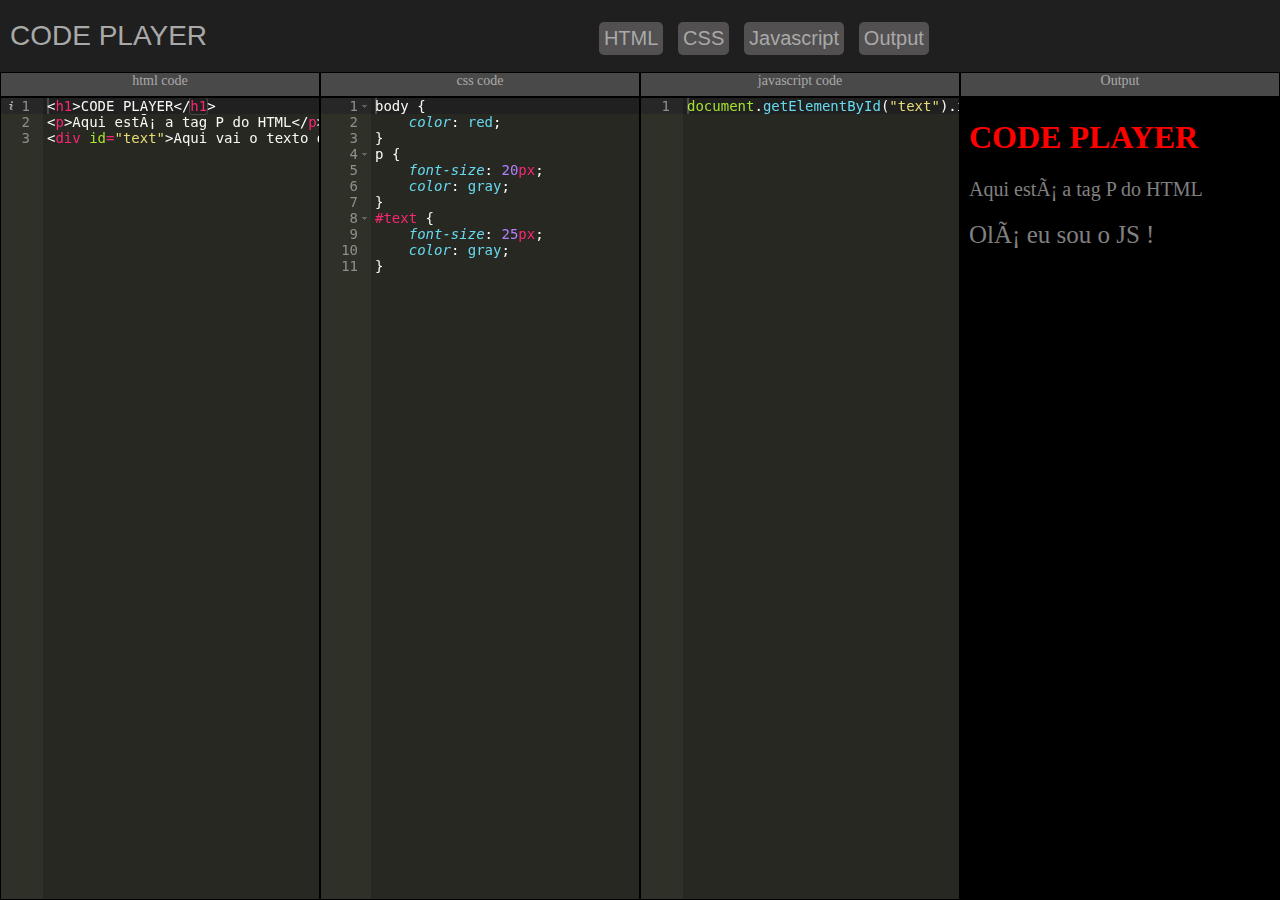
<file: index.html>
<!DOCTYPE html>
<html lang="pt-br">
<head>
<title>CodePlayer</title>
<link rel="stylesheet" href="codePlayer.css">
</head>
<body>
<div id="tela">
    <div id="cabeca">
        <div id="logo">CODE PLAYER</div>
        <div id="cabeca-botoes">
            <div class="botoes">HTML</div>
            <div class="botoes">CSS</div>
            <div class="botoes">Javascript</div>
            <div class="botoes">Output</div>
        </div>
    </div>
    <div id="player">
        <div id="nomesPastas">
            <div id="nomePastaHTML" class="nomePasta">html code</div>
            <div id="nomePastaCSS"  class="nomePasta">css code</div>
            <div id="nomePastaJS"  class="nomePasta">javascript code</div>
            <div id="nomePastaOutput"  class="nomePasta">Output</div>
        </div>
        <div id="editores">
            <div id="editorHTML">&lt;h1&gt;CODE PLAYER&lt;/h1&gt;
&lt;p&gt;Aqui está a tag P do HTML&lt;/p&gt;
&lt;div id="text"&gt;Aqui vai o texto do JS&lt;/div&gt;</div>
            <div id="editorCSS">body {
    color: red;
}
p {
    font-size: 20px;
    color: gray;
}
#text {
    font-size: 25px;
    color: gray;
}</div>
            <div id="editorJS">document.getElementById("text").innerHTML = "Olá eu sou o JS !";</div>
            <div id="output">
                <iframe id="iframe" style="border: 0px; width: 100%; height: 100%; background-color: rgb(0, 0, 0);"></iframe>
            </div>
        </div>
    </div>
</div>
    
<script src="ace-builds-1.5.0/src-noconflict/ace.js" type="text/javascript" charset="utf-8"></script>
<script src="codePlayer.js"></script>
<script src="InteracaoCodePlayer.js"></script>
</body>
</html>
</file>
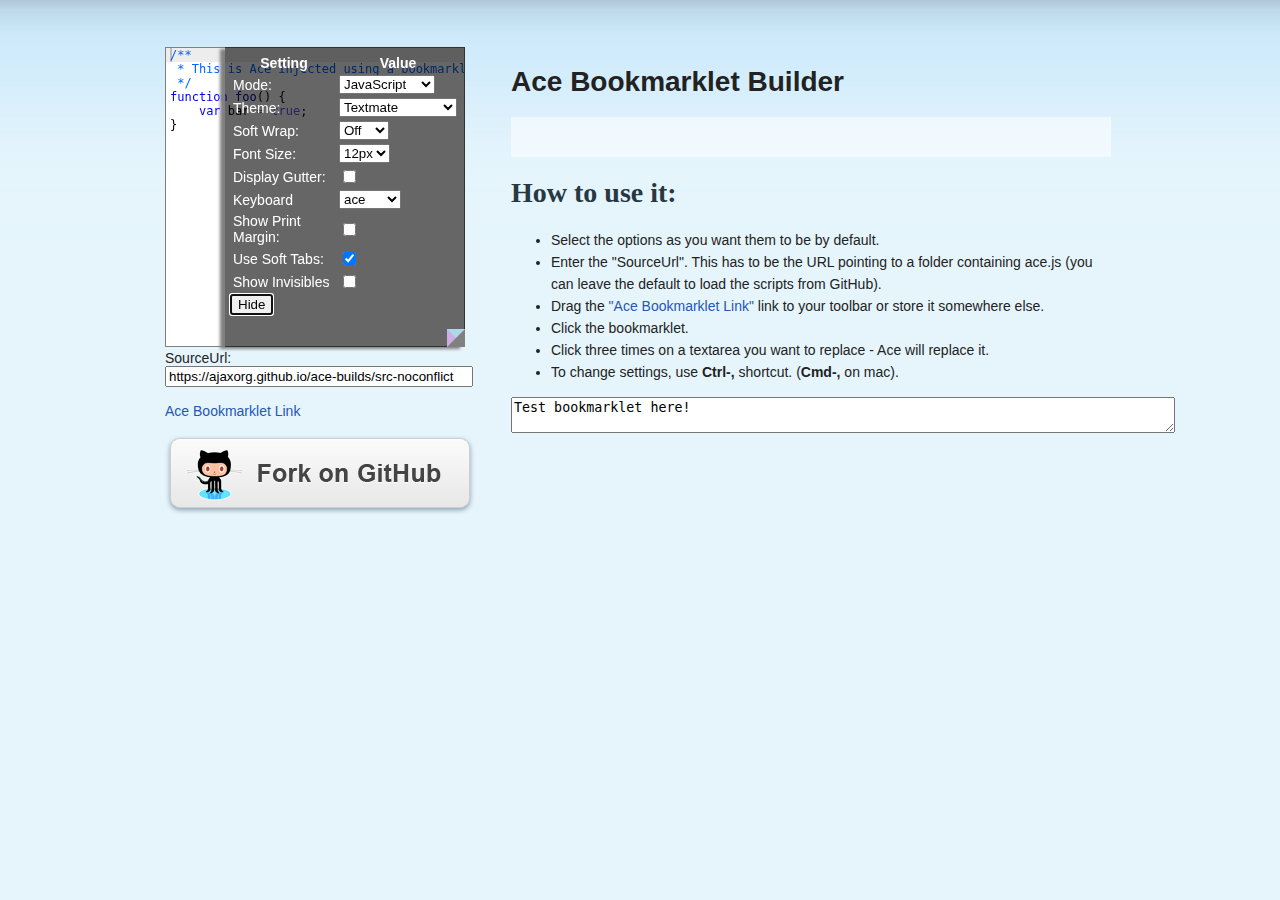
<file: ace-builds-1.5.0/demo/bookmarklet/index.html>
<!DOCTYPE html>
<html lang="en">
<head>
  <meta charset="UTF-8">
  <meta http-equiv="X-UA-Compatible" content="IE=edge,chrome=1">
  <link href="style.css" rel="stylesheet" type="text/css">
  <title>Ace Bookmarklet Builder</title>
</head>
<body>

<div id="wrapper">

<div class="content" style="width: 950px">
    <div class="column1" style="margin-top: 47px">
        <textarea id="textarea" style="width:300px; height:300px">
/**
 * This is Ace injected using a bookmarklet.
 */
function foo() {
    var bar = true;
}</textarea><br>
        SourceUrl: <br>
        <input id="srcURL" style="width:300px" value="https://ajaxorg.github.io/ace-builds/src-noconflict"></input><br>
        <br>
        <a href="#" onmouseover="buildBookmarklet()" onmousedown="buildBookmarklet()" class="bookmarkletLink">Ace Bookmarklet Link</a>
        <br>
        <br>
        <a href="https://github.com/ajaxorg/ace/">
            <div class="fork_on_github"></div>
        </a>
    </div>
    <div class="column2">
        <h1>Ace Bookmarklet Builder</h1>

        <p id="first">
        </p>

        <h2>How to use it:</h2>
        <ul>
            <li>Select the options as you want them to be by default.</li>
            <li>Enter the "SourceUrl". This has to be the URL pointing to a folder containing ace.js (you can leave the default to load the scripts from GitHub).</li>
            <li>Drag the <a href="#" onmouseover="buildBookmarklet()" onmousedown="buildBookmarklet()" class="bookmarkletLink">"Ace Bookmarklet Link"</a> link to your toolbar or store it somewhere else.</li>
            <li>Click the bookmarklet.</li>
            <li>Click three times on a textarea you want to replace - Ace will replace it.</li>
            <li>To change settings, use <strong>Ctrl-,</strong> shortcut. (<strong>Cmd-,</strong> on mac).</li>
        </ul>
        <textarea cols="80">Test bookmarklet here!</textarea>
    </div>
</div>
</div>

<script>

function inject(options, callback) {
    var load = function(path, callback) {
        var head = document.getElementsByTagName('head')[0];
        var s = document.createElement('script');

        s.src = options.baseUrl + "/" + path;
        head.appendChild(s);

        s.onload = s.onreadystatechange = function(_, isAbort) {
            if (isAbort || !s.readyState || s.readyState == "loaded" || s.readyState == "complete") {
                s = s.onload = s.onreadystatechange = null;
                if (!isAbort)
                    callback();
            }
        };
    };
    var pending = [];
    var transform = function(el) { pending.push(el) };
    load("ace.js", function() {
        ace.config.loadModule("ace/ext/textarea", function(m) {
            transform = function(el) { 
                if (!el.ace)
                    el.ace = m.transformTextarea(el, options.ace);
            };
            pending = pending.forEach(transform);
            callback && setTimeout(callback);
        });
    });
    if (options.target)
        return transform(options.target);
    window.addEventListener("click", function(e) {
        if (e.detail == 3 && e.target.localName == "textarea")
            transform(e.target);
    });
}

// Call the inject function to load the ace files.
var textAce;
inject({
    baseUrl: "../../src-noconflict",
    target: document.querySelector("textarea")
}, function () {
    // Transform the textarea on the page into an ace editor.
    textAce = document.querySelector("textarea").ace;
    textAce.setDisplaySettings(true);
    buildBookmarklet();
});


function buildBookmarklet() {
    var injectSrc = inject.toString().split("\n").join("");
    injectSrc = injectSrc.replace(/\s+/g, " ");
    Function("", injectSrc); // check if injectSrc is still valid js
    
    var options = textAce.getOptions();
    options.baseUrl = document.getElementById("srcURL").value;

    var els = document.querySelectorAll(".bookmarkletLink");
    for (var i = 0; i < els.length; i++)
        els[i].href = "javascript:(" + injectSrc + ")(" + JSON.stringify(options) + ")";
}


</script>

</body>
</html>
</file>
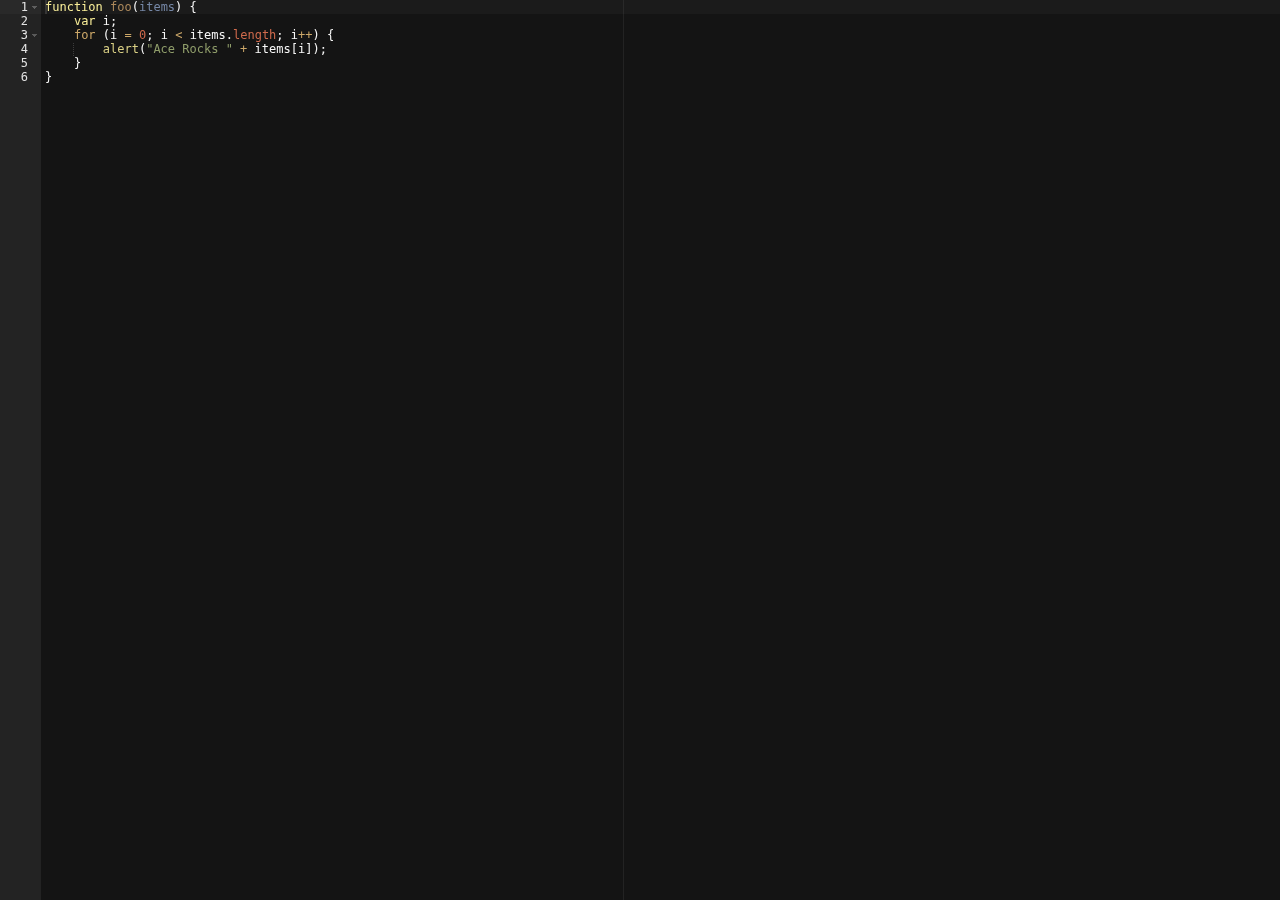
<file: ace-builds-1.5.0/editor.html>
<!DOCTYPE html>
<html lang="en">
<head>
  <meta charset="UTF-8">
  <meta http-equiv="X-UA-Compatible" content="IE=edge,chrome=1">
  <title>Editor</title>
  <style type="text/css" media="screen">
    body {
        overflow: hidden;
    }

    #editor {
        margin: 0;
        position: absolute;
        top: 0;
        bottom: 0;
        left: 0;
        right: 0;
    }
  </style>
</head>
<body>

<pre id="editor">function foo(items) {
    var i;
    for (i = 0; i &lt; items.length; i++) {
        alert("Ace Rocks " + items[i]);
    }
}</pre>

<script src="src-noconflict/ace.js" type="text/javascript" charset="utf-8"></script>
<script>
    var editor = ace.edit("editor");
    editor.setTheme("ace/theme/twilight");
    editor.session.setMode("ace/mode/javascript");
</script>

</body>
</html>
</file>
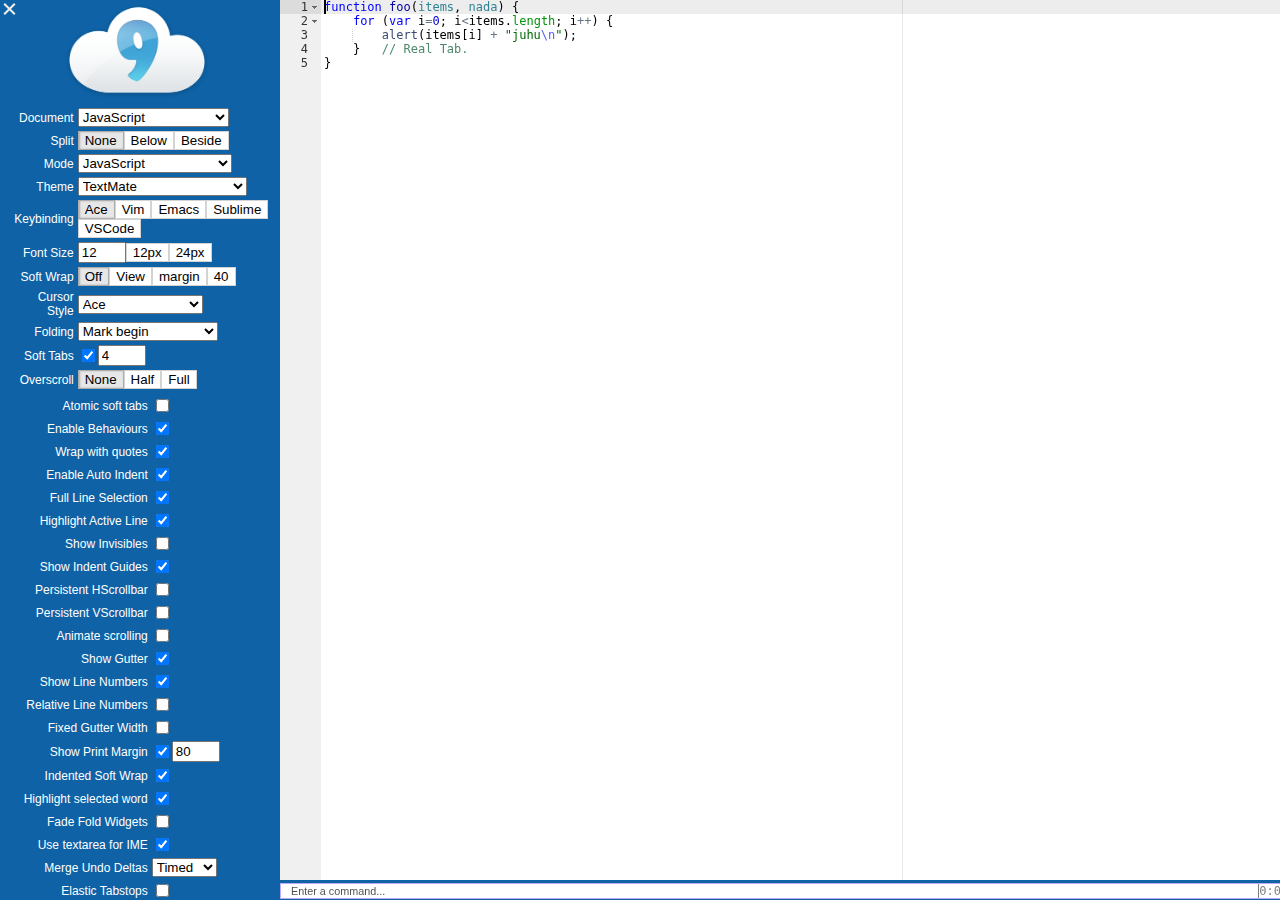
<file: ace-builds-1.5.0/kitchen-sink.html>
<!DOCTYPE html>

<html lang="en">
<head>
    <meta http-equiv="Content-Type" content="text/html; charset=utf-8">
    <meta name="viewport" content="width=device-width,height=device-height" />
    <title>Ace Kitchen Sink</title>
    <meta name="author" content="Fabian Jakobs">
    <!--
    Ace
      version 1.5.0
      commit  
    -->

    <link rel="stylesheet" href="demo/kitchen-sink/styles.css" type="text/css" media="screen" charset="utf-8">
    
    <script async="true" src="https://use.edgefonts.net/source-code-pro.js"></script>
    

    <link href="./doc/site/images/favicon.ico" rel="icon" type="image/x-icon">
</head>
<body>
<div id="sidePanel" style="position:absolute;height:100%;">
  <div class="toggleButton" id="optionToggle" role="button" aria-label="Hide Options" tabindex="0">
    <div></div><div></div><div></div>
  </div>
  <a href="https://c9.io">
    <img id="c9-logo" alt="Cloud9 IDE | Your code anywhere, anytime" src="demo/kitchen-sink/logo.png" style="width: 172px;margin: -9px 30px -12px 51px;">
  </a>
  <div style="position: absolute; overflow: hidden; top:100px; bottom:0">
  <div id="optionsPanel" style="width: 120%; height:100%; overflow-y: scroll">

  
  <a href="https://ace.c9.io">
    <img id="ace-logo" alt="Ace Website" src="demo/kitchen-sink/ace-logo.png" style="width: 134px;margin: 46px 0px 4px 66px;">
  </a>

  </div>
  </div>
</div>
  <div id="editor-container"></div>




  <script src="src/ace.js" data-ace-base="src" type="text/javascript" charset="utf-8"></script>
  <script src="src/keybinding-vim.js"></script>
  <script src="src/keybinding-emacs.js"></script>
  <script src="demo/kitchen-sink/demo.js"></script>
  <script type="text/javascript" charset="utf-8">
    require("kitchen-sink/demo");
  </script>
    

</body>
</html>
</file>
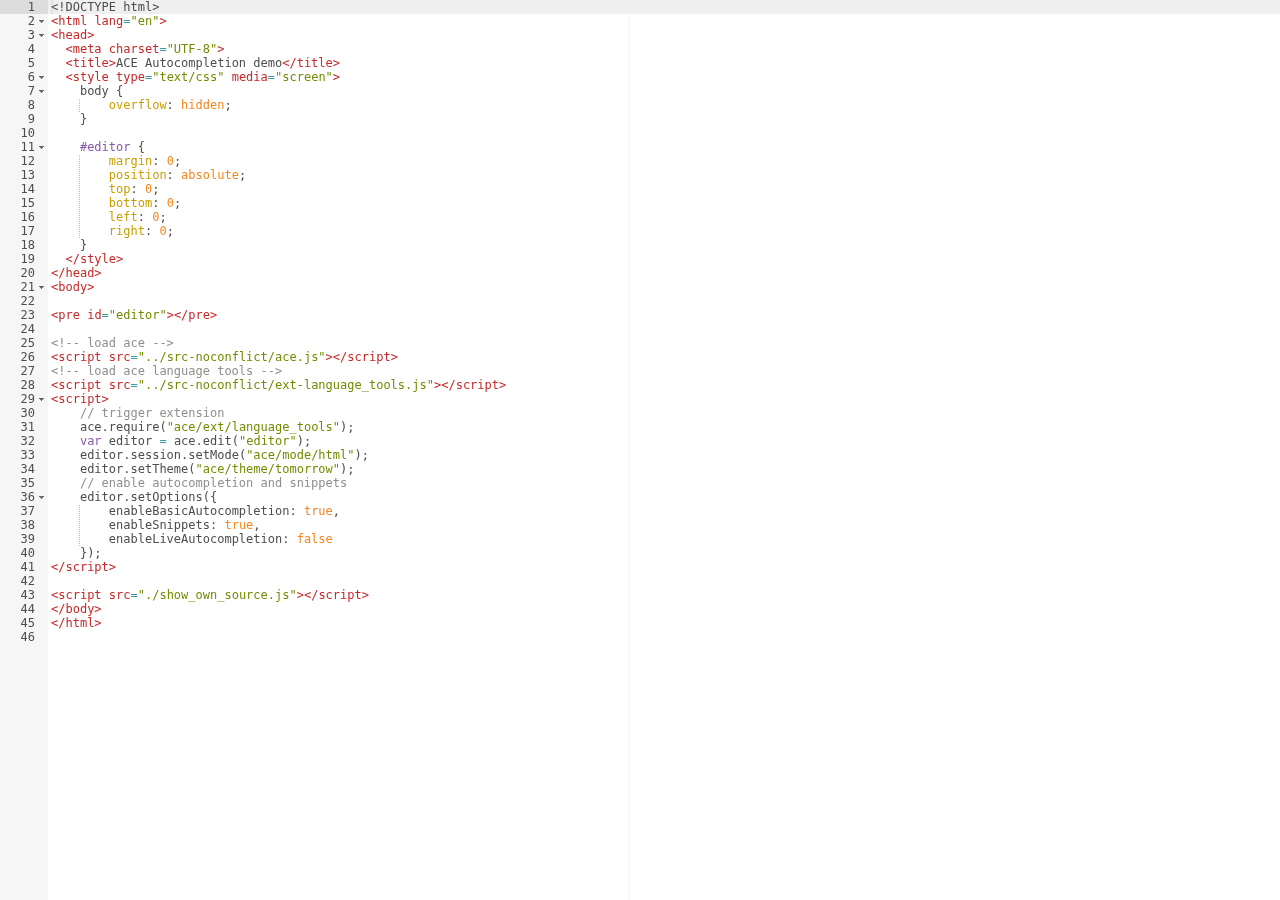
<file: ace-builds-1.5.0/demo/autocompletion.html>
<!DOCTYPE html>
<html lang="en">
<head>
  <meta charset="UTF-8">
  <title>ACE Autocompletion demo</title>
  <style type="text/css" media="screen">
    body {
        overflow: hidden;
    }
    
    #editor { 
        margin: 0;
        position: absolute;
        top: 0;
        bottom: 0;
        left: 0;
        right: 0;
    }
  </style>
</head>
<body>

<pre id="editor"></pre>

<!-- load ace -->
<script src="../src-noconflict/ace.js"></script>
<!-- load ace language tools -->
<script src="../src-noconflict/ext-language_tools.js"></script>
<script>
    // trigger extension
    ace.require("ace/ext/language_tools");
    var editor = ace.edit("editor");
    editor.session.setMode("ace/mode/html");
    editor.setTheme("ace/theme/tomorrow");
    // enable autocompletion and snippets
    editor.setOptions({
        enableBasicAutocompletion: true,
        enableSnippets: true,
        enableLiveAutocompletion: false
    });
</script>

<script src="./show_own_source.js"></script>
</body>
</html>
</file>
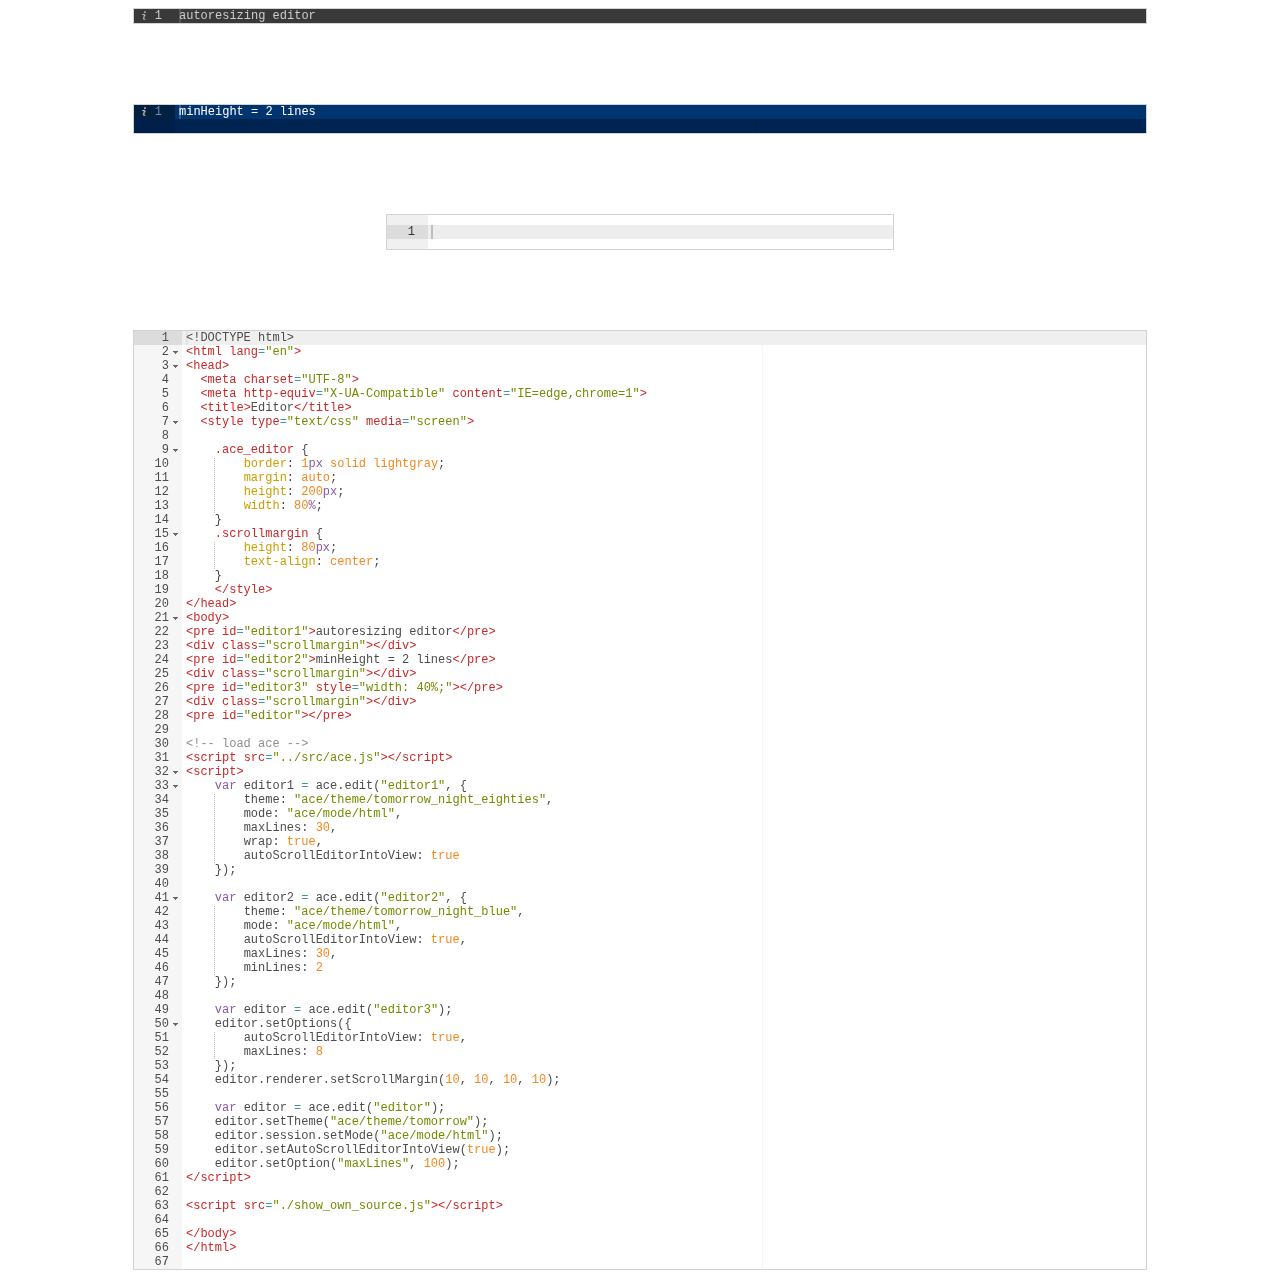
<file: ace-builds-1.5.0/demo/autoresize.html>
<!DOCTYPE html>
<html lang="en">
<head>
  <meta charset="UTF-8">
  <meta http-equiv="X-UA-Compatible" content="IE=edge,chrome=1">
  <title>Editor</title>
  <style type="text/css" media="screen">

	.ace_editor {
		border: 1px solid lightgray;
		margin: auto;
		height: 200px;
		width: 80%;
	}
	.scrollmargin {
		height: 80px;
        text-align: center;
	}
    </style>
</head>
<body>
<pre id="editor1">autoresizing editor</pre>
<div class="scrollmargin"></div>
<pre id="editor2">minHeight = 2 lines</pre>
<div class="scrollmargin"></div>
<pre id="editor3" style="width: 40%;"></pre>
<div class="scrollmargin"></div>
<pre id="editor"></pre>

<!-- load ace -->
<script src="../src/ace.js"></script>
<script>
    var editor1 = ace.edit("editor1", {
        theme: "ace/theme/tomorrow_night_eighties",
        mode: "ace/mode/html",
        maxLines: 30,
        wrap: true,
        autoScrollEditorIntoView: true
    });

    var editor2 = ace.edit("editor2", {
        theme: "ace/theme/tomorrow_night_blue",
        mode: "ace/mode/html",
        autoScrollEditorIntoView: true,
        maxLines: 30,
        minLines: 2
    });

    var editor = ace.edit("editor3");
    editor.setOptions({
        autoScrollEditorIntoView: true,
        maxLines: 8
    });
    editor.renderer.setScrollMargin(10, 10, 10, 10);
    
    var editor = ace.edit("editor");
    editor.setTheme("ace/theme/tomorrow");
    editor.session.setMode("ace/mode/html");
    editor.setAutoScrollEditorIntoView(true);
    editor.setOption("maxLines", 100);
</script>

<script src="./show_own_source.js"></script>

</body>
</html>
</file>
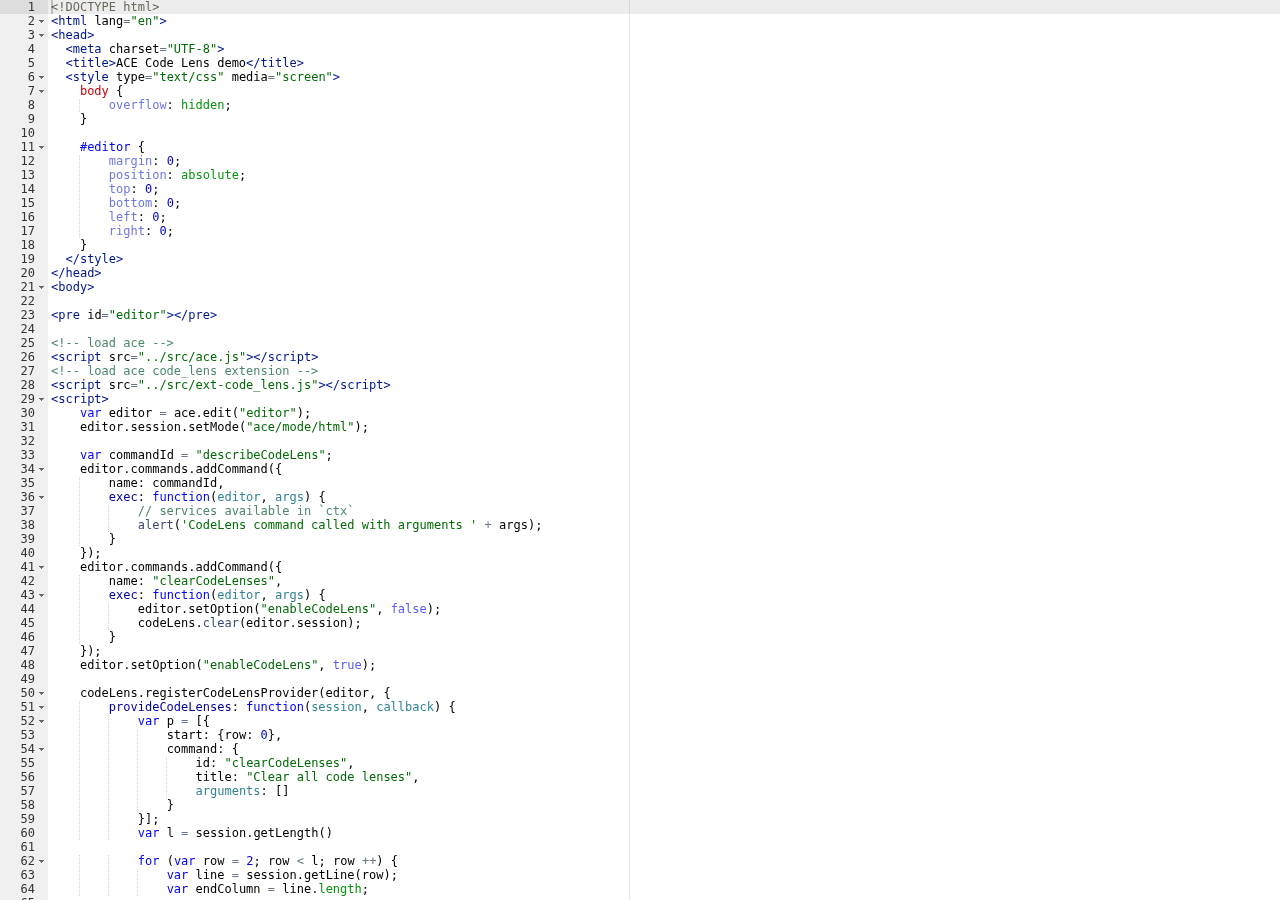
<file: ace-builds-1.5.0/demo/code_lens.html>
<!DOCTYPE html>
<html lang="en">
<head>
  <meta charset="UTF-8">
  <title>ACE Code Lens demo</title>
  <style type="text/css" media="screen">
    body {
        overflow: hidden;
    }

    #editor {
        margin: 0;
        position: absolute;
        top: 0;
        bottom: 0;
        left: 0;
        right: 0;
    }
  </style>
</head>
<body>

<pre id="editor"></pre>

<!-- load ace -->
<script src="../src/ace.js"></script>
<!-- load ace code_lens extension -->
<script src="../src/ext-code_lens.js"></script>
<script>
    var editor = ace.edit("editor");
    editor.session.setMode("ace/mode/html");

    var commandId = "describeCodeLens";
    editor.commands.addCommand({
        name: commandId,
        exec: function(editor, args) {
            // services available in `ctx`
            alert('CodeLens command called with arguments ' + args);
        }
    });
    editor.commands.addCommand({
        name: "clearCodeLenses",
        exec: function(editor, args) {
            editor.setOption("enableCodeLens", false);
            codeLens.clear(editor.session);
        }
    });
    editor.setOption("enableCodeLens", true);

    codeLens.registerCodeLensProvider(editor, {
        provideCodeLenses: function(session, callback) {
            var p = [{
                start: {row: 0},
                command: {
                    id: "clearCodeLenses",
                    title: "Clear all code lenses",
                    arguments: []
                }
            }];
            var l = session.getLength()

            for (var row = 2; row < l; row ++) {
                var line = session.getLine(row);
                var endColumn = line.length;

                var m = /[{>]\s*$/.exec(line);
                if (!m) continue;

                p.push({
                    start: {
                        row: row,
                        column: m.index,
                    },
                    command: {
                        id: commandId,
                        title: "Line " + (row + 1),
                        arguments: ["line", row]
                    }
                });

                if (m.index < 10) continue;
                p.push({
                    start: {
                        row: row,
                        column: m.index,
                    },
                    end: {
                        row: row,
                        column: m.index + 1,
                    },
                    command: {
                        id: commandId,
                        title: "column " + endColumn,
                        arguments: ["column", endColumn]
                    }
                });

                if (m.index < 30) continue;
                p.push({
                    start: {
                        row: row,
                        column: m.index,
                    },
                    command: {
                        id: commandId,
                        title: "Third Link",
                        arguments: ["3", row]
                    }
                });

            }
            callback(p);
        }
    });

    window.editor = editor;
    window.codeLens = codeLens;
</script>

<script src="./show_own_source.js"></script>
</body>
</html>
</file>
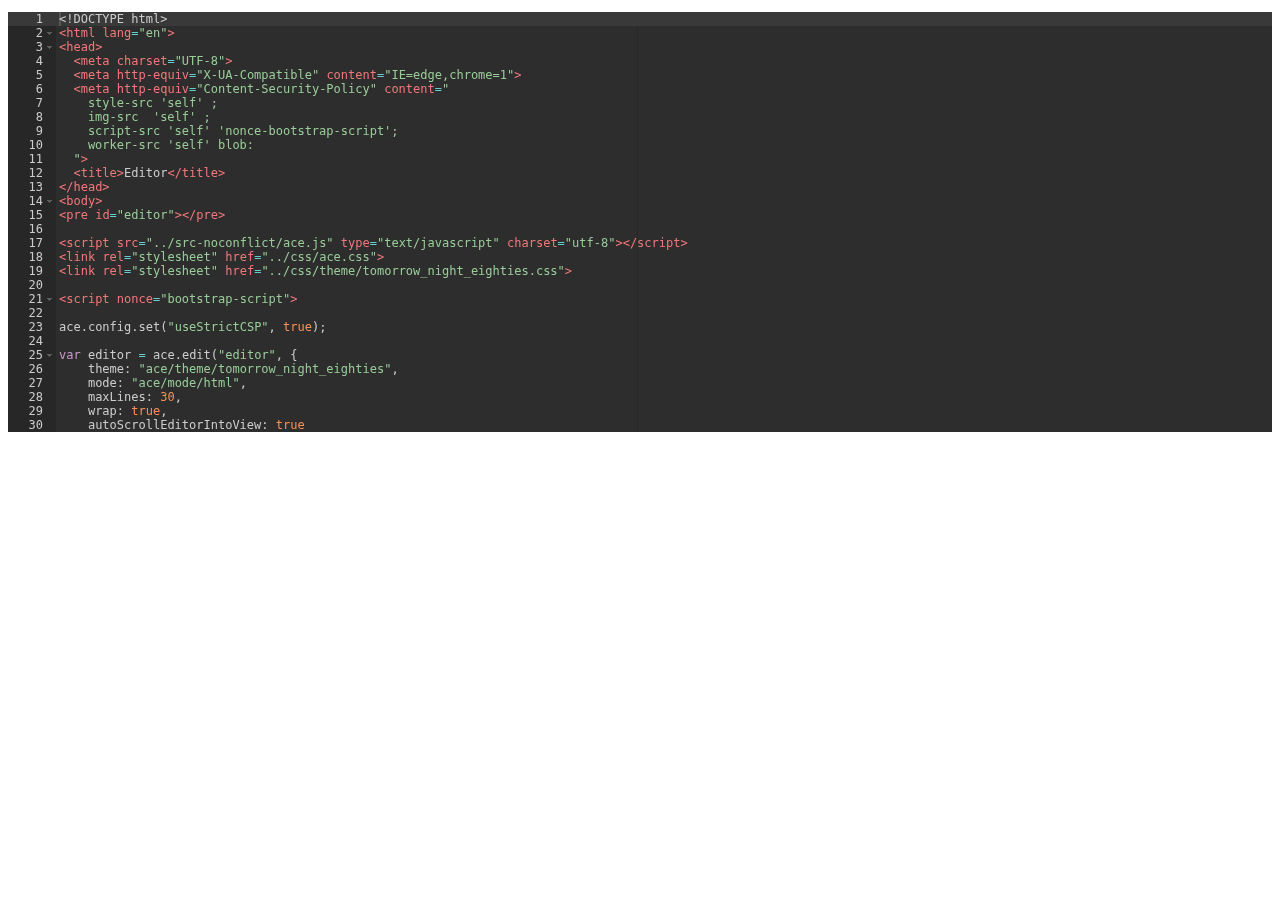
<file: ace-builds-1.5.0/demo/csp.html>
<!DOCTYPE html>
<html lang="en">
<head>
  <meta charset="UTF-8">
  <meta http-equiv="X-UA-Compatible" content="IE=edge,chrome=1">
  <meta http-equiv="Content-Security-Policy" content="
    style-src 'self' ;
    img-src  'self' ;
    script-src 'self' 'nonce-bootstrap-script';
    worker-src 'self' blob:
  ">
  <title>Editor</title>
</head>
<body>
<pre id="editor"></pre>

<script src="../src-noconflict/ace.js" type="text/javascript" charset="utf-8"></script>
<link rel="stylesheet" href="../css/ace.css">
<link rel="stylesheet" href="../css/theme/tomorrow_night_eighties.css">

<script nonce="bootstrap-script">

ace.config.set("useStrictCSP", true);

var editor = ace.edit("editor", {
    theme: "ace/theme/tomorrow_night_eighties",
    mode: "ace/mode/html",
    maxLines: 30,
    wrap: true,
    autoScrollEditorIntoView: true
});

</script>

<script src="./show_own_source.js"></script>

</body>
</html>
</file>
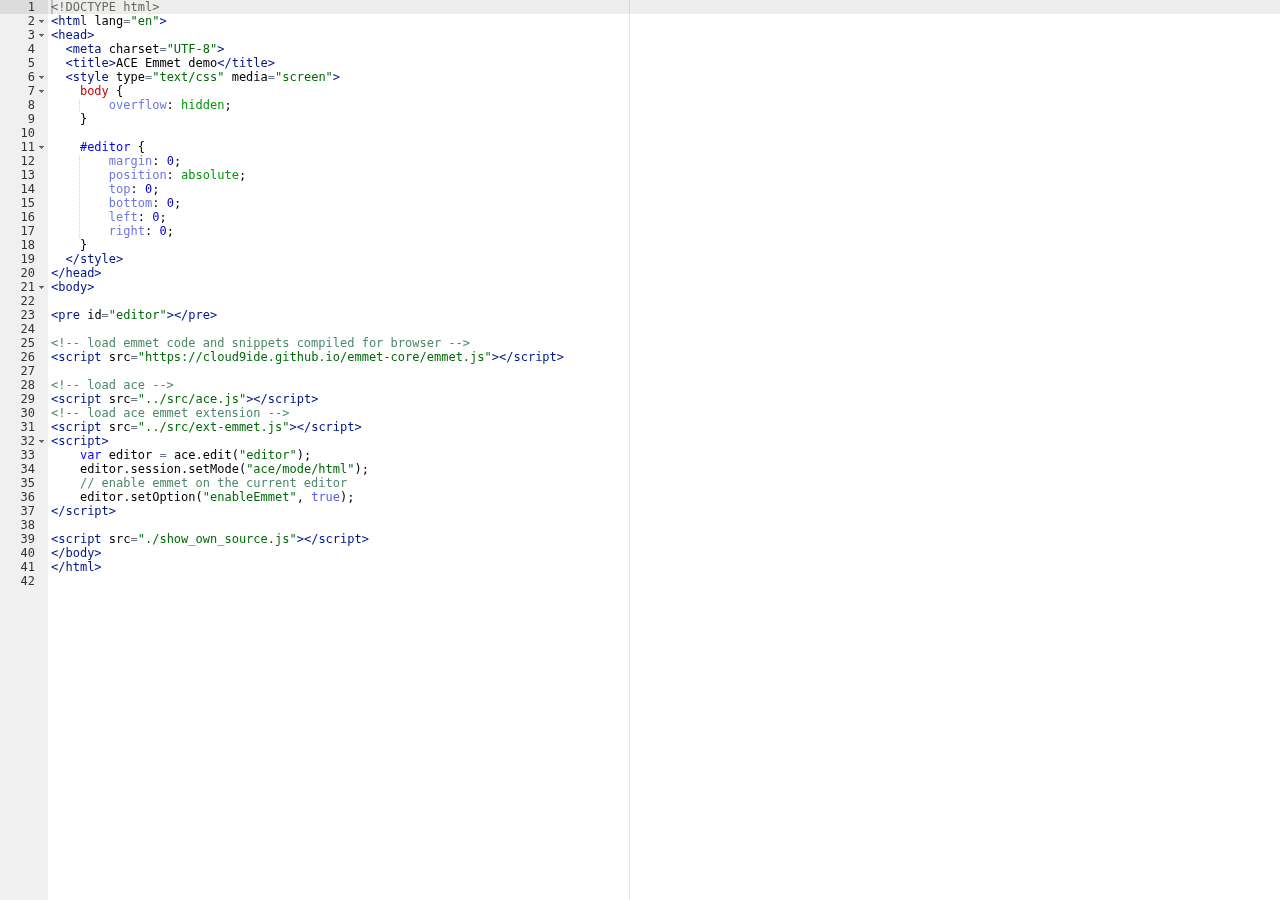
<file: ace-builds-1.5.0/demo/emmet.html>
<!DOCTYPE html>
<html lang="en">
<head>
  <meta charset="UTF-8">
  <title>ACE Emmet demo</title>
  <style type="text/css" media="screen">
    body {
        overflow: hidden;
    }
    
    #editor { 
        margin: 0;
        position: absolute;
        top: 0;
        bottom: 0;
        left: 0;
        right: 0;
    }
  </style>
</head>
<body>

<pre id="editor"></pre>

<!-- load emmet code and snippets compiled for browser -->
<script src="https://cloud9ide.github.io/emmet-core/emmet.js"></script>

<!-- load ace -->
<script src="../src/ace.js"></script>
<!-- load ace emmet extension -->
<script src="../src/ext-emmet.js"></script>
<script>
    var editor = ace.edit("editor");
    editor.session.setMode("ace/mode/html");
    // enable emmet on the current editor
    editor.setOption("enableEmmet", true);
</script>

<script src="./show_own_source.js"></script>
</body>
</html>
</file>
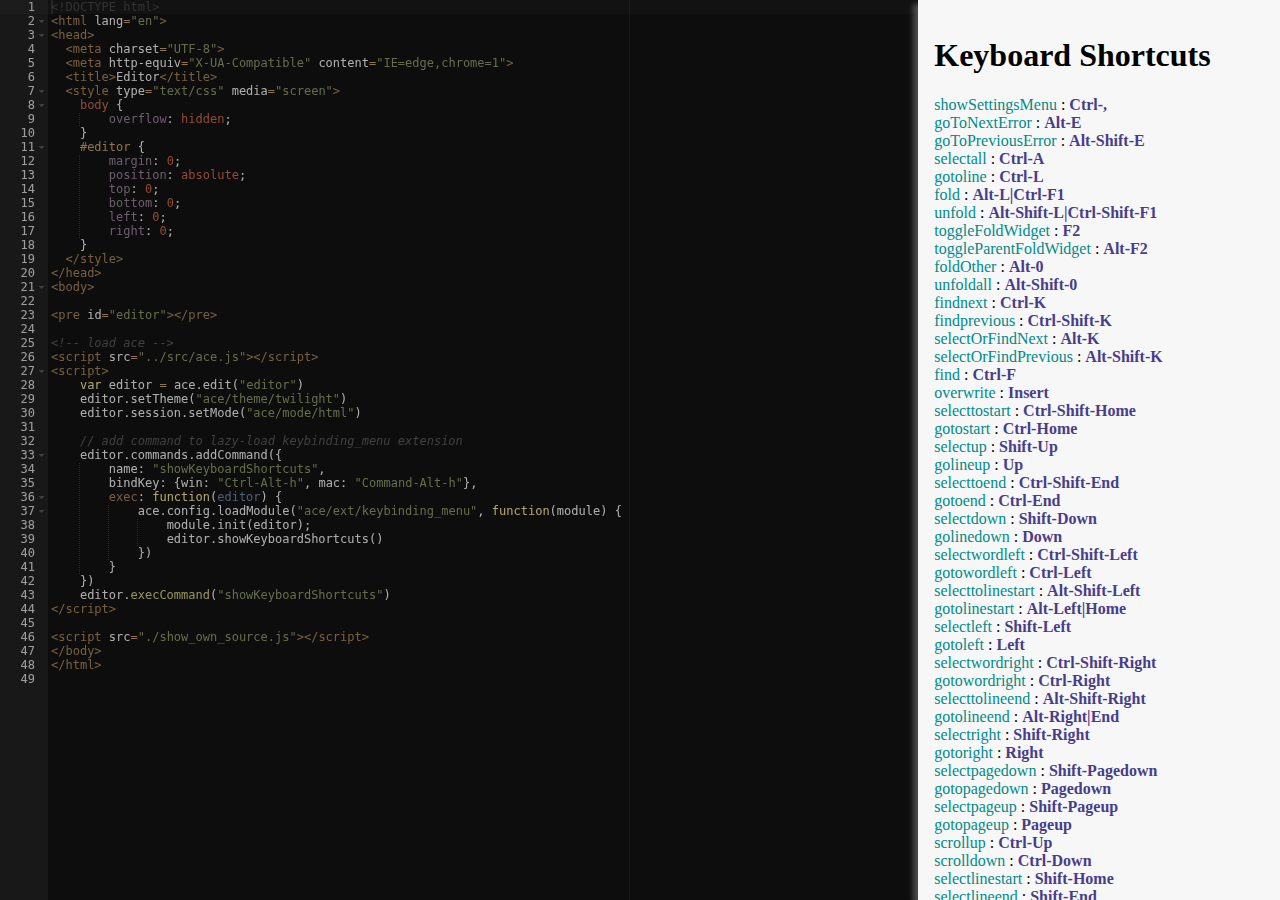
<file: ace-builds-1.5.0/demo/keyboard_shortcuts.html>
<!DOCTYPE html>
<html lang="en">
<head>
  <meta charset="UTF-8">
  <meta http-equiv="X-UA-Compatible" content="IE=edge,chrome=1">
  <title>Editor</title>
  <style type="text/css" media="screen">
    body {
        overflow: hidden;
    }    
    #editor { 
        margin: 0;
        position: absolute;
        top: 0;
        bottom: 0;
        left: 0;
        right: 0;
    }
  </style>
</head>
<body>

<pre id="editor"></pre>
    
<!-- load ace -->
<script src="../src/ace.js"></script>
<script>
    var editor = ace.edit("editor")
    editor.setTheme("ace/theme/twilight")
    editor.session.setMode("ace/mode/html")
    
    // add command to lazy-load keybinding_menu extension
    editor.commands.addCommand({
        name: "showKeyboardShortcuts",
        bindKey: {win: "Ctrl-Alt-h", mac: "Command-Alt-h"},
        exec: function(editor) {
            ace.config.loadModule("ace/ext/keybinding_menu", function(module) {
                module.init(editor);
                editor.showKeyboardShortcuts()
            })
        }
    })
    editor.execCommand("showKeyboardShortcuts")
</script>

<script src="./show_own_source.js"></script>
</body>
</html>
</file>
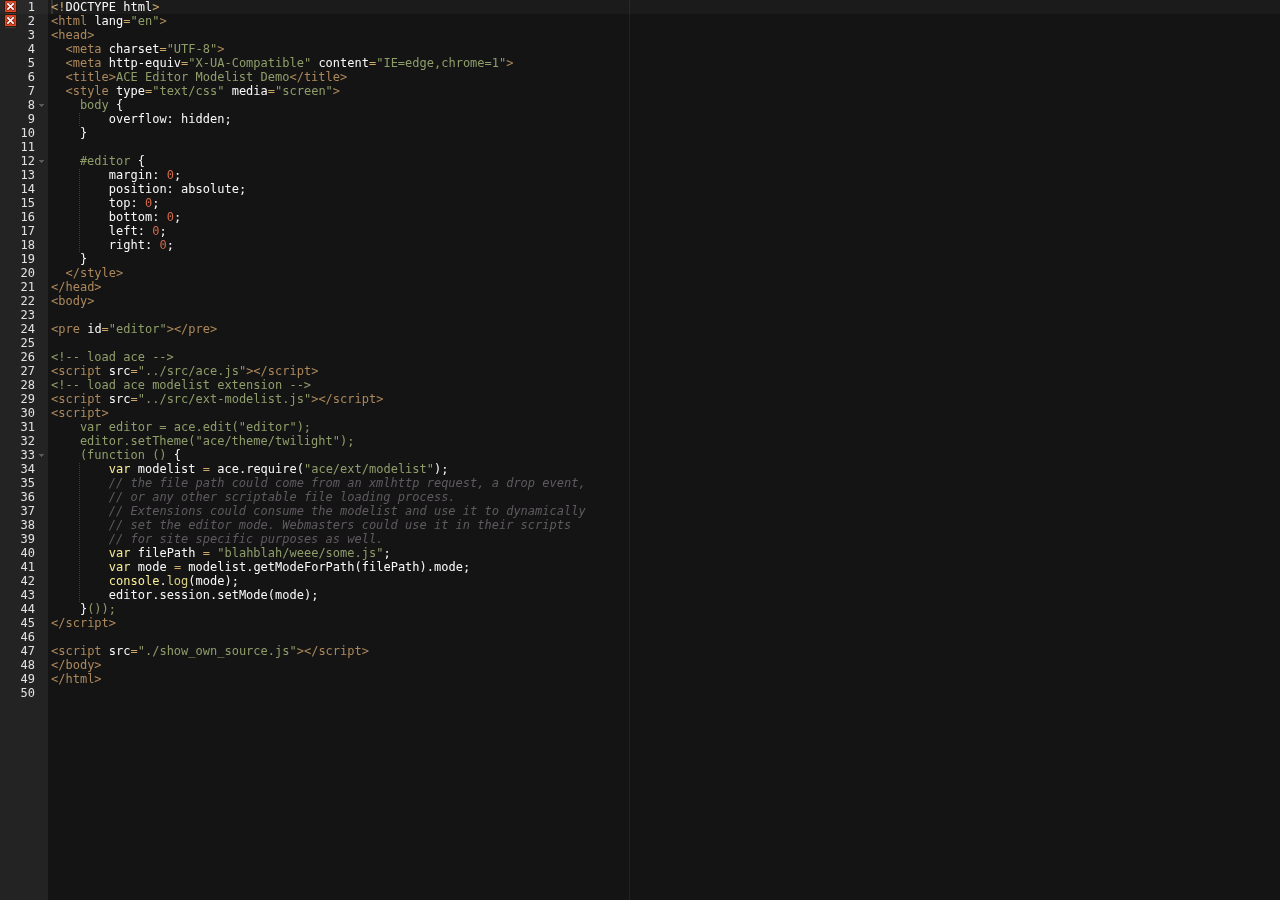
<file: ace-builds-1.5.0/demo/modelist.html>
<!DOCTYPE html>
<html lang="en">
<head>
  <meta charset="UTF-8">
  <meta http-equiv="X-UA-Compatible" content="IE=edge,chrome=1">
  <title>ACE Editor Modelist Demo</title>
  <style type="text/css" media="screen">
    body {
        overflow: hidden;
    }
    
    #editor { 
        margin: 0;
        position: absolute;
        top: 0;
        bottom: 0;
        left: 0;
        right: 0;
    }
  </style>
</head>
<body>

<pre id="editor"></pre>
    
<!-- load ace -->
<script src="../src/ace.js"></script>
<!-- load ace modelist extension -->
<script src="../src/ext-modelist.js"></script>
<script>
    var editor = ace.edit("editor");
    editor.setTheme("ace/theme/twilight");
    (function () {
        var modelist = ace.require("ace/ext/modelist");
        // the file path could come from an xmlhttp request, a drop event,
        // or any other scriptable file loading process.
        // Extensions could consume the modelist and use it to dynamically
        // set the editor mode. Webmasters could use it in their scripts
        // for site specific purposes as well.
        var filePath = "blahblah/weee/some.js";
        var mode = modelist.getModeForPath(filePath).mode;
        console.log(mode);
        editor.session.setMode(mode);
    }());
</script>

<script src="./show_own_source.js"></script>
</body>
</html>
</file>
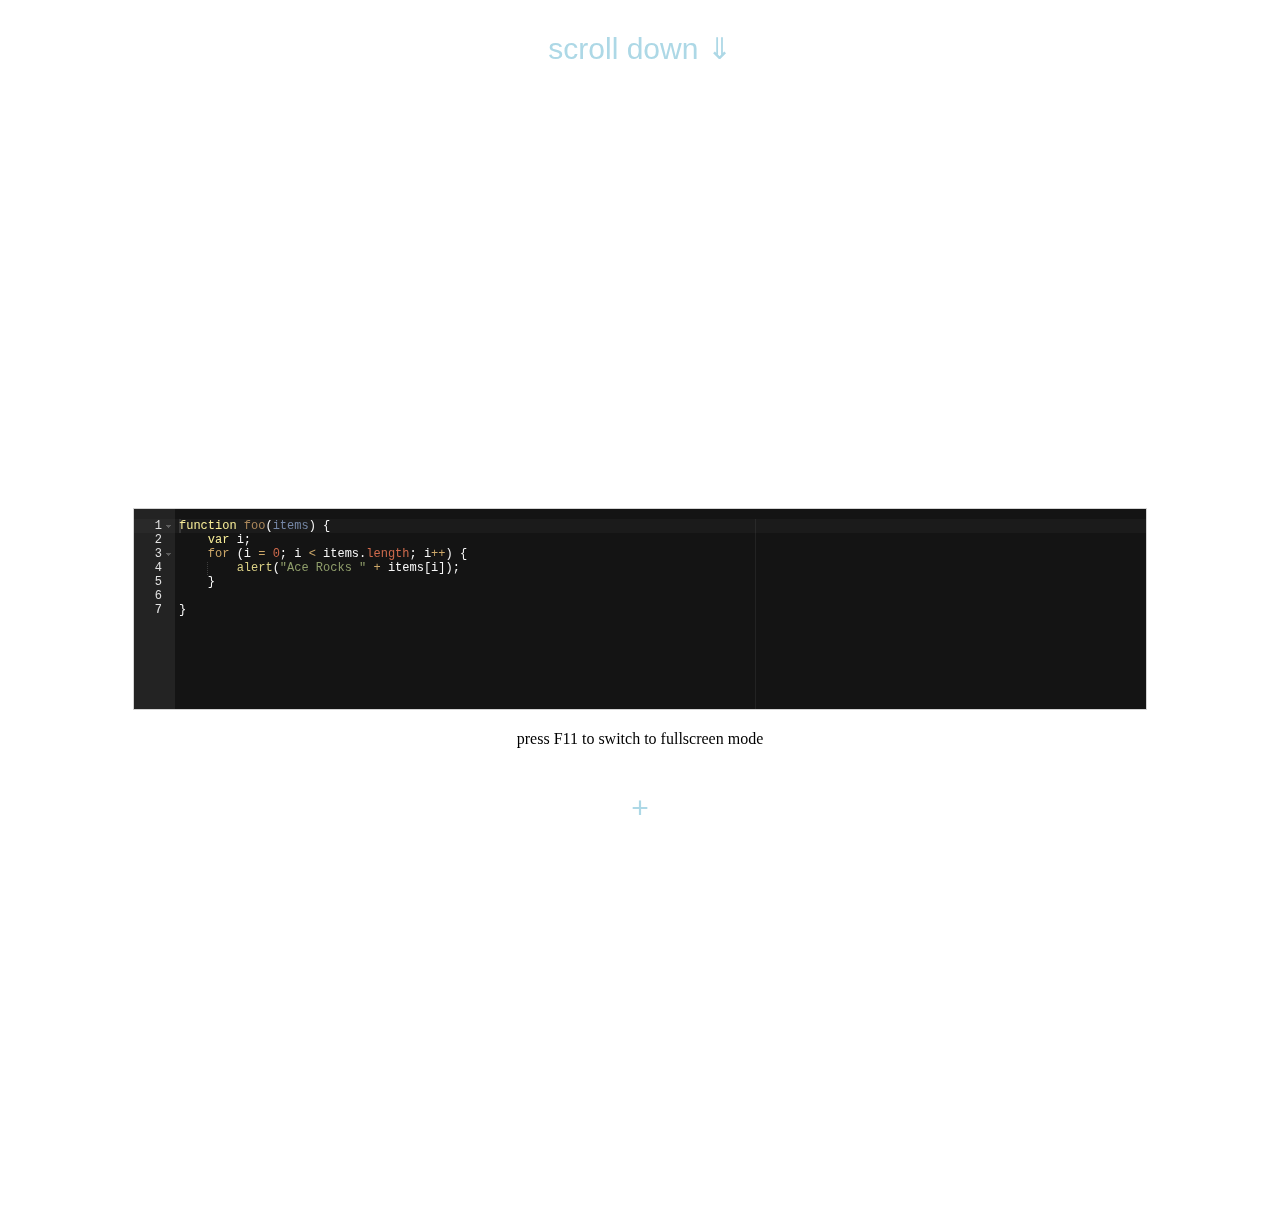
<file: ace-builds-1.5.0/demo/scrollable-page.html>
<!DOCTYPE html>
<html lang="en">
<head>
  <meta charset="UTF-8">
  <meta http-equiv="X-UA-Compatible" content="IE=edge,chrome=1">
  <title>Editor</title>
  <style type="text/css" media="screen">
    .ace_editor {
        position: relative !important;
        border: 1px solid lightgray;
        margin: auto;
        height: 200px;
        width: 80%;
    }

    .ace_editor.fullScreen {
        height: auto;
        width: auto;
        border: 0;
        margin: 0;
        position: fixed !important;
        top: 0;
        bottom: 0;
        left: 0;
        right: 0;
        z-index: 10;
    }

    body.fullScreen {
        overflow: hidden;
        /*transform breaks position fixed*/
        transform: none!important;
    }

    .scrollmargin {
        height: 500px;
        text-align: center;
    }

    .large-button {
        color: lightblue;
        cursor: pointer;
        font: 30px arial;
        padding: 20px;
        text-align: center;
        border: medium solid transparent;
        display: inline-block;
    }
    .large-button:hover {
        border: medium solid lightgray;
        border-radius: 10px 10px 10px 10px;
        box-shadow: 0 0 12px 0 lightblue;
    }
    body {
        transform: translateZ(0);
    }
  </style>
</head>
<body>
<div class="scrollmargin">
    <span onclick="scroll()" class="large-button">
    scroll down &dArr;
    </span>
</div>
<pre id="editor">function foo(items) {
    var i;
    for (i = 0; i &lt; items.length; i++) {
        alert("Ace Rocks " + items[i]);
    }

}</pre>
<div class="scrollmargin">
    <div style="padding:20px">
        press F11 to switch to fullscreen mode
    </div>
    <span onclick="add()" class="large-button">
        +
    </span>

</div>

<!-- load ace -->
<script src="../src/ace.js"></script>
<!-- load ace themelist extension -->
<script src="../src/ext-themelist.js"></script>
<!-- load ace language_tools extension -->
<script src="../src/ext-language_tools.js"></script>
<script>

var $ = document.getElementById.bind(document);
var dom = require("ace/lib/dom");

ace.config.set("enableBasicAutocompletion", true);

//add command to all new editor instances
require("ace/commands/default_commands").commands.push({
    name: "Toggle Fullscreen",
    bindKey: "F11",
    exec: function(editor) {
        var fullScreen = dom.toggleCssClass(document.body, "fullScreen")
        dom.setCssClass(editor.container, "fullScreen", fullScreen)
        editor.setAutoScrollEditorIntoView(!fullScreen)
        editor.resize()
    }
})

// create first editor
var editor = ace.edit("editor");
editor.setTheme("ace/theme/twilight");
editor.session.setMode("ace/mode/javascript");
editor.renderer.setScrollMargin(10, 10);
editor.setOptions({
    // "scrollPastEnd": 0.8,
    autoScrollEditorIntoView: true
});

var count = 1;
function add() {
    var oldEl = editor.container
    var pad = document.createElement("div")
    pad.style.padding = "40px"
    oldEl.parentNode.insertBefore(pad, oldEl.nextSibling)

    var el = document.createElement("div")
    oldEl.parentNode.insertBefore(el, pad.nextSibling)

    count++
    var theme = themes[Math.floor(themes.length * Math.random() - 1e-5)]
    editor = ace.edit(el)
    editor.setOptions({
        mode: "ace/mode/javascript",
        theme: theme,
        autoScrollEditorIntoView: true
    })

    editor.setValue([
        "this is editor number: ", count, "\n",
        "using theme \"", theme, "\"\n",
        ":)"
    ].join(""), -1)

    scroll()
}

function scroll(speed) {
    var top = editor.container.getBoundingClientRect().top
    speed = speed || 10
    if (top > 60 && speed < 500) {
        if (speed > top - speed - 50)
            speed = top - speed - 50
        else
            setTimeout(scroll, 10, speed + 10)
        window.scrollBy(0, speed)
    }
}

var themes = require("ace/ext/themelist").themes.map(function(t){return t.theme});

window.add = add;
window.scroll = scroll;
</script>

</body>
</html>
</file>
<file: codePlayer.css>
body{
    margin: 0px;
}
#tela{
    position: absolute;
    margin: 0px;
    height: 100%;
    width: 100%;
}
#cabeca {
    display: inline-block;
    background-color: rgb(31, 31, 31);
    color: darkgrey;
    font-family: Arial, Helvetica, sans-serif;
    font-size: 28px;
    width: 100%;
    height: 8%;
}
#logo {
    display: inline-flex;
    flex-direction: column;
    justify-content: center;
    margin-left: 10px;
    height: 100%;
}
#cabeca-botoes{
    margin-left: 30%;
    display: inline-flex;
    justify-content: space-between;
    width: 330px;
}
.botoes{
    font-size: 20px;
    background-color: rgb(82, 80, 80);
    border-radius: 5px;
    padding: 5px;
}
#player {
    display: block;
    background-color: black;
    font-size: 0px;
    height: 92%;
    width: 100%;
}
#nomesPastas {
    display: flex;
    width: 100%;
    height: 2.98%;
}
.nomePasta {
    background-color: rgb(73, 73, 73);
    display: inline-flex;
    flex: 1;
    font-size: 14px;
    justify-content: center;
    color: darkgray;
    border: 1px solid black;
}
#editores {
   display: flex;
   height: 97%;
}
#editorHTML { 
    font-size: 14px;
    border: 1px solid black;
    flex: 1;
}
#editorCSS { 
    font-size: 14px;
    border: 1px solid black;
    flex: 1;
}
#editorJS { 
    font-size: 14px;
    border: 1px solid black;
    flex: 1;
}
#output {
    border: 1px solid black;
    flex: 1;
}
</file>
<file: ace-builds-1.5.0/demo/bookmarklet/style.css>
body {
    margin:0;
    padding:0;
    background-color:#e6f5fc;
    
}

H2, H3, H4 {
    font-family:Trebuchet MS;
    font-weight:bold;
    margin:0;
    padding:0;
}

H2 {
    font-size:28px;
    color:#263842;
    padding-bottom:6px;
}

H3 {
    font-family:Trebuchet MS;
    font-weight:bold;
    font-size:22px;
    color:#253741;
    margin-top:43px;
    margin-bottom:8px;
}

H4 {
    font-family:Trebuchet MS;
    font-weight:bold;
    font-size:21px;
    color:#222222;
    margin-bottom:4px;
}

P {
    padding:13px 0;
    margin:0;
    line-height:22px;
}

UL{
    line-height : 22px;
}

PRE{
    background : #333;
    color : white;
    padding : 10px;
}

#header {
    height : 227px;
    position:relative;
    overflow:hidden;
    background: url(images/background.png) repeat-x 0 0;
    border-bottom:1px solid #c9e8fa;   
}

#header .content .signature {
    font-family:Trebuchet MS;
    font-size:11px;
    color:#ebe4d6;
    position:absolute;
    bottom:5px;
    right:42px;
    letter-spacing : 1px;
}

.content {
    width:970px;
    position:relative;
    margin:0 auto;
}

#header .content {
    height:184px;
    margin-top:22px;
}

#header .content .logo {
    width  : 282px;
    height : 184px;
    background:url(images/logo.png) no-repeat 0 0;
    position:absolute;
    top:0;
    left:0;
}

#header .content .title {
    width  : 605px;
    height : 58px;
    background:url(images/ace.png) no-repeat 0 0;
    position:absolute;
    top:98px;
    left:329px;
}

#wrapper {
    background:url(images/body_background.png) repeat-x 0 0;
    min-height:250px;
}

#wrapper .content {
    font-family:Arial;
    font-size:14px;
    color:#222222;
    width:1000px;
}

#wrapper .content .column1 {
    position:relative;
    float:left;
    width:315px;
    margin-right:31px;
}

#wrapper .content .column2 {
    position:relative;
    float:left;
    width:600px;
    padding-top:47px;
}

.fork_on_github {
    width:310px;
    height:80px;
    background:url(images/fork_on_github.png) no-repeat 0 0;
    position:relative;
    overflow:hidden;
    cursor:pointer;
}

.fork_on_github:hover {
    background-position:0 -80px;
}

.divider {
    height:3px;
    background-color:#bedaea;
    margin-bottom:3px;
}

.menu {
    padding:23px 0 0 24px;
}

UL.content-list {
    padding:15px;
    margin:0;
}

UL.menu-list {
    padding:0;
    margin:0 0 20px 0;
    list-style-type:none;
    line-height : 16px;
}

UL.menu-list LI {
    color:#2557b4;
    font-family:Trebuchet MS;
    font-size:14px;
    padding:7px 0;
    border-bottom:1px dotted #d6e2e7;
}

UL.menu-list LI:last-child {
    border-bottom:0;
}

A {
    color:#2557b4;
    text-decoration:none;
}

A:hover {
    text-decoration:underline;
}

P#first{
    background : rgba(255,255,255,0.5);
    padding : 20px;
    font-size : 16px;
    line-height : 24px;
    margin : 0 0 20px 0;
}

#footer {
    height:40px;
    position:relative;
    overflow:hidden;
    background:url(images/bottombar.png) repeat-x 0 0;
    position:relative;
    margin-top:40px;
}

UL.menu-footer {
    padding:0;
    margin:8px 11px 0 0;
    list-style-type:none;
    float:right;
}

UL.menu-footer LI {
    color:white;
    font-family:Arial;
    font-size:12px;
    display:inline-block;
    margin:0 1px;
}

UL.menu-footer LI A {
    color:#8dd0ff;
    text-decoration:none;
}

UL.menu-footer LI A:hover {
    text-decoration:underline;
}
</file>
<file: ace-builds-1.5.0/demo/kitchen-sink/styles.css>
html {
    height: 100%;
    width: 100%;
    overflow: hidden;
}

body {
    overflow: hidden;
    margin: 0;
    padding: 0;
    height: 100%;
    width: 100%;
    font-family: Arial, Helvetica, sans-serif, Tahoma, Verdana, sans-serif;
    font-size: 12px;
    background: rgb(14, 98, 165);
    color: white;
}

#c9-logo, #ace-logo {
    padding: 0;
    border: none;
}

#editor-container {
    position: absolute;
    top:  0px;
    left: 280px;
    bottom: 0px;
    right: 0px;
    background: white;
}

#controls {
    padding: 5px;
}

#controls td {
    text-align: right;
}

#controls td + td {
    text-align: left;
}
.ace_status-indicator {
    color: gray;
    position: absolute;
    right: 0;
    border-left: 1px solid;
}

.toggleButton {
  display: inline-block;
  cursor: pointer;
  position: absolute;
}
.toggleButton>div {
    width: 15px;
    height: 2px;
    margin: 3px 2px;
    background-color: #eee;
    pointer-events: none;
    transition: 0.5s;
}

#sidePanel *:focus {
    outline: 3px solid orange;
}

#sidePanel a {
    display: inline-block;
}

#sidePanel:not(.closed) .toggleButton >div:nth-child(1) {transform: translate(0px, 5px) rotate(-45deg)}
#sidePanel:not(.closed) .toggleButton >div:nth-child(2) {opacity: 0}
#sidePanel:not(.closed) .toggleButton >div:nth-child(3) {transform: translate(0px, -5px) rotate(45deg)}
#sidePanel.closed>*:not(.toggleButton) {display: none}

.show-text-input .ace_text-input {
    z-index: 10!important;
    opacity: 1!important;
    background: rgb(84, 0, 255)!important;
    color: rgb(255, 255, 255)!important;
    width: 10em!important;
}
.text-input-debug {
    height: 100px!important;
    position: absolute!important;
    transform: none!important;
    top: 0px!important;
    left: 7px!important;
    width: 260px!important;
    z-index: 1000!important;
    opacity: 1!important;
    font-size: 1em!important;
}
</file>
<file: ace-builds-1.5.0/css/ace.css>
/*ace.js*/
.ace_br1 {border-top-left-radius    : 3px;}
.ace_br2 {border-top-right-radius   : 3px;}
.ace_br3 {border-top-left-radius    : 3px; border-top-right-radius:    3px;}
.ace_br4 {border-bottom-right-radius: 3px;}
.ace_br5 {border-top-left-radius    : 3px; border-bottom-right-radius: 3px;}
.ace_br6 {border-top-right-radius   : 3px; border-bottom-right-radius: 3px;}
.ace_br7 {border-top-left-radius    : 3px; border-top-right-radius:    3px; border-bottom-right-radius: 3px;}
.ace_br8 {border-bottom-left-radius : 3px;}
.ace_br9 {border-top-left-radius    : 3px; border-bottom-left-radius:  3px;}
.ace_br10{border-top-right-radius   : 3px; border-bottom-left-radius:  3px;}
.ace_br11{border-top-left-radius    : 3px; border-top-right-radius:    3px; border-bottom-left-radius:  3px;}
.ace_br12{border-bottom-right-radius: 3px; border-bottom-left-radius:  3px;}
.ace_br13{border-top-left-radius    : 3px; border-bottom-right-radius: 3px; border-bottom-left-radius:  3px;}
.ace_br14{border-top-right-radius   : 3px; border-bottom-right-radius: 3px; border-bottom-left-radius:  3px;}
.ace_br15{border-top-left-radius    : 3px; border-top-right-radius:    3px; border-bottom-right-radius: 3px; border-bottom-left-radius: 3px;}
.ace_editor {
position: relative;
overflow: hidden;
padding: 0;
font: 12px/normal 'Monaco', 'Menlo', 'Ubuntu Mono', 'Consolas', 'source-code-pro', monospace;
direction: ltr;
text-align: left;
-webkit-tap-highlight-color: rgba(0, 0, 0, 0);
}
.ace_scroller {
position: absolute;
overflow: hidden;
top: 0;
bottom: 0;
background-color: inherit;
-ms-user-select: none;
-moz-user-select: none;
-webkit-user-select: none;
user-select: none;
cursor: text;
}
.ace_content {
position: absolute;
box-sizing: border-box;
min-width: 100%;
contain: style size layout;
font-variant-ligatures: no-common-ligatures;
}
.ace_dragging .ace_scroller:before{
position: absolute;
top: 0;
left: 0;
right: 0;
bottom: 0;
content: '';
background: rgba(250, 250, 250, 0.01);
z-index: 1000;
}
.ace_dragging.ace_dark .ace_scroller:before{
background: rgba(0, 0, 0, 0.01);
}
.ace_selecting, .ace_selecting * {
cursor: text !important;
}
.ace_gutter {
position: absolute;
overflow : hidden;
width: auto;
top: 0;
bottom: 0;
left: 0;
cursor: default;
z-index: 4;
-ms-user-select: none;
-moz-user-select: none;
-webkit-user-select: none;
user-select: none;
contain: style size layout;
}
.ace_gutter-active-line {
position: absolute;
left: 0;
right: 0;
}
.ace_scroller.ace_scroll-left {
box-shadow: 17px 0 16px -16px rgba(0, 0, 0, 0.4) inset;
}
.ace_gutter-cell {
position: absolute;
top: 0;
left: 0;
right: 0;
padding-left: 19px;
padding-right: 6px;
background-repeat: no-repeat;
}
.ace_gutter-cell.ace_error {
background-image: url("./main-1.png");
background-repeat: no-repeat;
background-position: 2px center;
}
.ace_gutter-cell.ace_warning {
background-image: url("./main-2.png");
background-position: 2px center;
}
.ace_gutter-cell.ace_info {
background-image: url("./main-3.png");
background-position: 2px center;
}
.ace_dark .ace_gutter-cell.ace_info {
background-image: url("./main-4.png");
}
.ace_scrollbar {
contain: strict;
position: absolute;
right: 0;
bottom: 0;
z-index: 6;
}
.ace_scrollbar-inner {
position: absolute;
cursor: text;
left: 0;
top: 0;
}
.ace_scrollbar-v{
overflow-x: hidden;
overflow-y: scroll;
top: 0;
}
.ace_scrollbar-h {
overflow-x: scroll;
overflow-y: hidden;
left: 0;
}
.ace_print-margin {
position: absolute;
height: 100%;
}
.ace_text-input {
position: absolute;
z-index: 0;
width: 0.5em;
height: 1em;
opacity: 0;
background: transparent;
-moz-appearance: none;
appearance: none;
border: none;
resize: none;
outline: none;
overflow: hidden;
font: inherit;
padding: 0 1px;
margin: 0 -1px;
contain: strict;
-ms-user-select: text;
-moz-user-select: text;
-webkit-user-select: text;
user-select: text;
white-space: pre!important;
}
.ace_text-input.ace_composition {
background: transparent;
color: inherit;
z-index: 1000;
opacity: 1;
}
.ace_composition_placeholder { color: transparent }
.ace_composition_marker { 
border-bottom: 1px solid;
position: absolute;
border-radius: 0;
margin-top: 1px;
}
[ace_nocontext=true] {
transform: none!important;
filter: none!important;
clip-path: none!important;
mask : none!important;
contain: none!important;
perspective: none!important;
mix-blend-mode: initial!important;
z-index: auto;
}
.ace_layer {
z-index: 1;
position: absolute;
overflow: hidden;
word-wrap: normal;
white-space: pre;
height: 100%;
width: 100%;
box-sizing: border-box;
pointer-events: none;
}
.ace_gutter-layer {
position: relative;
width: auto;
text-align: right;
pointer-events: auto;
height: 1000000px;
contain: style size layout;
}
.ace_text-layer {
font: inherit !important;
position: absolute;
height: 1000000px;
width: 1000000px;
contain: style size layout;
}
.ace_text-layer > .ace_line, .ace_text-layer > .ace_line_group {
contain: style size layout;
position: absolute;
top: 0;
left: 0;
right: 0;
}
.ace_hidpi .ace_text-layer,
.ace_hidpi .ace_gutter-layer,
.ace_hidpi .ace_content,
.ace_hidpi .ace_gutter {
contain: strict;
will-change: transform;
}
.ace_hidpi .ace_text-layer > .ace_line, 
.ace_hidpi .ace_text-layer > .ace_line_group {
contain: strict;
}
.ace_cjk {
display: inline-block;
text-align: center;
}
.ace_cursor-layer {
z-index: 4;
}
.ace_cursor {
z-index: 4;
position: absolute;
box-sizing: border-box;
border-left: 2px solid;
transform: translatez(0);
}
.ace_multiselect .ace_cursor {
border-left-width: 1px;
}
.ace_slim-cursors .ace_cursor {
border-left-width: 1px;
}
.ace_overwrite-cursors .ace_cursor {
border-left-width: 0;
border-bottom: 1px solid;
}
.ace_hidden-cursors .ace_cursor {
opacity: 0.2;
}
.ace_hasPlaceholder .ace_hidden-cursors .ace_cursor {
opacity: 0;
}
.ace_smooth-blinking .ace_cursor {
transition: opacity 0.18s;
}
.ace_animate-blinking .ace_cursor {
animation-duration: 1000ms;
animation-timing-function: step-end;
animation-name: blink-ace-animate;
animation-iteration-count: infinite;
}
.ace_animate-blinking.ace_smooth-blinking .ace_cursor {
animation-duration: 1000ms;
animation-timing-function: ease-in-out;
animation-name: blink-ace-animate-smooth;
}
@keyframes blink-ace-animate {
from, to { opacity: 1; }
60% { opacity: 0; }
}
@keyframes blink-ace-animate-smooth {
from, to { opacity: 1; }
45% { opacity: 1; }
60% { opacity: 0; }
85% { opacity: 0; }
}
.ace_marker-layer .ace_step, .ace_marker-layer .ace_stack {
position: absolute;
z-index: 3;
}
.ace_marker-layer .ace_selection {
position: absolute;
z-index: 5;
}
.ace_marker-layer .ace_bracket {
position: absolute;
z-index: 6;
}
.ace_marker-layer .ace_error_bracket {
position: absolute;
border-bottom: 1px solid #DE5555;
border-radius: 0;
}
.ace_marker-layer .ace_active-line {
position: absolute;
z-index: 2;
}
.ace_marker-layer .ace_selected-word {
position: absolute;
z-index: 4;
box-sizing: border-box;
}
.ace_line .ace_fold {
box-sizing: border-box;
display: inline-block;
height: 11px;
margin-top: -2px;
vertical-align: middle;
background-image:
url("./main-5.png"),
url("./main-6.png");
background-repeat: no-repeat, repeat-x;
background-position: center center, top left;
color: transparent;
border: 1px solid black;
border-radius: 2px;
cursor: pointer;
pointer-events: auto;
}
.ace_dark .ace_fold {
}
.ace_fold:hover{
background-image:
url("./main-7.png"),
url("./main-8.png");
}
.ace_tooltip {
background-color: #FFF;
background-image: linear-gradient(to bottom, transparent, rgba(0, 0, 0, 0.1));
border: 1px solid gray;
border-radius: 1px;
box-shadow: 0 1px 2px rgba(0, 0, 0, 0.3);
color: black;
max-width: 100%;
padding: 3px 4px;
position: fixed;
z-index: 999999;
box-sizing: border-box;
cursor: default;
white-space: pre;
word-wrap: break-word;
line-height: normal;
font-style: normal;
font-weight: normal;
letter-spacing: normal;
pointer-events: none;
}
.ace_folding-enabled > .ace_gutter-cell {
padding-right: 13px;
}
.ace_fold-widget {
box-sizing: border-box;
margin: 0 -12px 0 1px;
display: none;
width: 11px;
vertical-align: top;
background-image: url("./main-9.png");
background-repeat: no-repeat;
background-position: center;
border-radius: 3px;
border: 1px solid transparent;
cursor: pointer;
}
.ace_folding-enabled .ace_fold-widget {
display: inline-block;   
}
.ace_fold-widget.ace_end {
background-image: url("./main-10.png");
}
.ace_fold-widget.ace_closed {
background-image: url("./main-11.png");
}
.ace_fold-widget:hover {
border: 1px solid rgba(0, 0, 0, 0.3);
background-color: rgba(255, 255, 255, 0.2);
box-shadow: 0 1px 1px rgba(255, 255, 255, 0.7);
}
.ace_fold-widget:active {
border: 1px solid rgba(0, 0, 0, 0.4);
background-color: rgba(0, 0, 0, 0.05);
box-shadow: 0 1px 1px rgba(255, 255, 255, 0.8);
}
.ace_dark .ace_fold-widget {
background-image: url("./main-12.png");
}
.ace_dark .ace_fold-widget.ace_end {
background-image: url("./main-13.png");
}
.ace_dark .ace_fold-widget.ace_closed {
background-image: url("./main-14.png");
}
.ace_dark .ace_fold-widget:hover {
box-shadow: 0 1px 1px rgba(255, 255, 255, 0.2);
background-color: rgba(255, 255, 255, 0.1);
}
.ace_dark .ace_fold-widget:active {
box-shadow: 0 1px 1px rgba(255, 255, 255, 0.2);
}
.ace_inline_button {
border: 1px solid lightgray;
display: inline-block;
margin: -1px 8px;
padding: 0 5px;
pointer-events: auto;
cursor: pointer;
}
.ace_inline_button:hover {
border-color: gray;
background: rgba(200,200,200,0.2);
display: inline-block;
pointer-events: auto;
}
.ace_fold-widget.ace_invalid {
background-color: #FFB4B4;
border-color: #DE5555;
}
.ace_fade-fold-widgets .ace_fold-widget {
transition: opacity 0.4s ease 0.05s;
opacity: 0;
}
.ace_fade-fold-widgets:hover .ace_fold-widget {
transition: opacity 0.05s ease 0.05s;
opacity:1;
}
.ace_underline {
text-decoration: underline;
}
.ace_bold {
font-weight: bold;
}
.ace_nobold .ace_bold {
font-weight: normal;
}
.ace_italic {
font-style: italic;
}
.ace_error-marker {
background-color: rgba(255, 0, 0,0.2);
position: absolute;
z-index: 9;
}
.ace_highlight-marker {
background-color: rgba(255, 255, 0,0.2);
position: absolute;
z-index: 8;
}
.ace_mobile-menu {
position: absolute;
line-height: 1.5;
border-radius: 4px;
-ms-user-select: none;
-moz-user-select: none;
-webkit-user-select: none;
user-select: none;
background: white;
box-shadow: 1px 3px 2px grey;
border: 1px solid #dcdcdc;
color: black;
}
.ace_dark > .ace_mobile-menu {
background: #333;
color: #ccc;
box-shadow: 1px 3px 2px grey;
border: 1px solid #444;
}
.ace_mobile-button {
padding: 2px;
cursor: pointer;
overflow: hidden;
}
.ace_mobile-button:hover {
background-color: #eee;
opacity:1;
}
.ace_mobile-button:active {
background-color: #ddd;
}
.ace_placeholder {
font-family: arial;
transform: scale(0.9);
transform-origin: left;
white-space: pre;
opacity: 0.7;
margin: 0 10px;
}
.ace-tm .ace_gutter {
background: #f0f0f0;
color: #333;
}
.ace-tm .ace_print-margin {
width: 1px;
background: #e8e8e8;
}
.ace-tm .ace_fold {
background-color: #6B72E6;
}
.ace-tm {
background-color: #FFFFFF;
color: black;
}
.ace-tm .ace_cursor {
color: black;
}
.ace-tm .ace_invisible {
color: rgb(191, 191, 191);
}
.ace-tm .ace_storage,
.ace-tm .ace_keyword {
color: blue;
}
.ace-tm .ace_constant {
color: rgb(197, 6, 11);
}
.ace-tm .ace_constant.ace_buildin {
color: rgb(88, 72, 246);
}
.ace-tm .ace_constant.ace_language {
color: rgb(88, 92, 246);
}
.ace-tm .ace_constant.ace_library {
color: rgb(6, 150, 14);
}
.ace-tm .ace_invalid {
background-color: rgba(255, 0, 0, 0.1);
color: red;
}
.ace-tm .ace_support.ace_function {
color: rgb(60, 76, 114);
}
.ace-tm .ace_support.ace_constant {
color: rgb(6, 150, 14);
}
.ace-tm .ace_support.ace_type,
.ace-tm .ace_support.ace_class {
color: rgb(109, 121, 222);
}
.ace-tm .ace_keyword.ace_operator {
color: rgb(104, 118, 135);
}
.ace-tm .ace_string {
color: rgb(3, 106, 7);
}
.ace-tm .ace_comment {
color: rgb(76, 136, 107);
}
.ace-tm .ace_comment.ace_doc {
color: rgb(0, 102, 255);
}
.ace-tm .ace_comment.ace_doc.ace_tag {
color: rgb(128, 159, 191);
}
.ace-tm .ace_constant.ace_numeric {
color: rgb(0, 0, 205);
}
.ace-tm .ace_variable {
color: rgb(49, 132, 149);
}
.ace-tm .ace_xml-pe {
color: rgb(104, 104, 91);
}
.ace-tm .ace_entity.ace_name.ace_function {
color: #0000A2;
}
.ace-tm .ace_heading {
color: rgb(12, 7, 255);
}
.ace-tm .ace_list {
color:rgb(185, 6, 144);
}
.ace-tm .ace_meta.ace_tag {
color:rgb(0, 22, 142);
}
.ace-tm .ace_string.ace_regex {
color: rgb(255, 0, 0)
}
.ace-tm .ace_marker-layer .ace_selection {
background: rgb(181, 213, 255);
}
.ace-tm.ace_multiselect .ace_selection.ace_start {
box-shadow: 0 0 3px 0px white;
}
.ace-tm .ace_marker-layer .ace_step {
background: rgb(252, 255, 0);
}
.ace-tm .ace_marker-layer .ace_stack {
background: rgb(164, 229, 101);
}
.ace-tm .ace_marker-layer .ace_bracket {
margin: -1px 0 0 -1px;
border: 1px solid rgb(192, 192, 192);
}
.ace-tm .ace_marker-layer .ace_active-line {
background: rgba(0, 0, 0, 0.07);
}
.ace-tm .ace_gutter-active-line {
background-color : #dcdcdc;
}
.ace-tm .ace_marker-layer .ace_selected-word {
background: rgb(250, 250, 255);
border: 1px solid rgb(200, 200, 250);
}
.ace-tm .ace_indent-guide {
background: url("./main-15.png") right repeat-y;
}
.error_widget_wrapper {
background: inherit;
color: inherit;
border:none
}
.error_widget {
border-top: solid 2px;
border-bottom: solid 2px;
margin: 5px 0;
padding: 10px 40px;
white-space: pre-wrap;
}
.error_widget.ace_error, .error_widget_arrow.ace_error{
border-color: #ff5a5a
}
.error_widget.ace_warning, .error_widget_arrow.ace_warning{
border-color: #F1D817
}
.error_widget.ace_info, .error_widget_arrow.ace_info{
border-color: #5a5a5a
}
.error_widget.ace_ok, .error_widget_arrow.ace_ok{
border-color: #5aaa5a
}
.error_widget_arrow {
position: absolute;
border: solid 5px;
border-top-color: transparent!important;
border-right-color: transparent!important;
border-left-color: transparent!important;
top: -5px;
}
/*ext-code_lens.js*/
.ace_codeLens {
position: absolute;
color: #aaa;
font-size: 88%;
background: inherit;
width: 100%;
display: flex;
align-items: flex-end;
pointer-events: none;
}
.ace_codeLens > a {
cursor: pointer;
pointer-events: auto;
}
.ace_codeLens > a:hover {
color: #0000ff;
text-decoration: underline;
}
.ace_dark > .ace_codeLens > a:hover {
color: #4e94ce;
}
/*ext-emmet.js*/
.ace_snippet-marker {
-moz-box-sizing: border-box;
box-sizing: border-box;
background: rgba(194, 193, 208, 0.09);
border: 1px dotted rgba(211, 208, 235, 0.62);
position: absolute;
}
/*ext-keybinding_menu.js*/
#ace_settingsmenu, #kbshortcutmenu {
background-color: #F7F7F7;
color: black;
box-shadow: -5px 4px 5px rgba(126, 126, 126, 0.55);
padding: 1em 0.5em 2em 1em;
overflow: auto;
position: absolute;
margin: 0;
bottom: 0;
right: 0;
top: 0;
z-index: 9991;
cursor: default;
}
.ace_dark #ace_settingsmenu, .ace_dark #kbshortcutmenu {
box-shadow: -20px 10px 25px rgba(126, 126, 126, 0.25);
background-color: rgba(255, 255, 255, 0.6);
color: black;
}
.ace_optionsMenuEntry:hover {
background-color: rgba(100, 100, 100, 0.1);
transition: all 0.3s
}
.ace_closeButton {
background: rgba(245, 146, 146, 0.5);
border: 1px solid #F48A8A;
border-radius: 50%;
padding: 7px;
position: absolute;
right: -8px;
top: -8px;
z-index: 100000;
}
.ace_closeButton{
background: rgba(245, 146, 146, 0.9);
}
.ace_optionsMenuKey {
color: darkslateblue;
font-weight: bold;
}
.ace_optionsMenuCommand {
color: darkcyan;
font-weight: normal;
}
.ace_optionsMenuEntry input, .ace_optionsMenuEntry button {
vertical-align: middle;
}
.ace_optionsMenuEntry button[ace_selected_button=true] {
background: #e7e7e7;
box-shadow: 1px 0px 2px 0px #adadad inset;
border-color: #adadad;
}
.ace_optionsMenuEntry button {
background: white;
border: 1px solid lightgray;
margin: 0px;
}
.ace_optionsMenuEntry button:hover{
background: #f0f0f0;
}
/*ext-language_tools.js*/
.ace_editor.ace_autocomplete .ace_marker-layer .ace_active-line {
background-color: #CAD6FA;
z-index: 1;
}
.ace_dark.ace_editor.ace_autocomplete .ace_marker-layer .ace_active-line {
background-color: #3a674e;
}
.ace_editor.ace_autocomplete .ace_line-hover {
border: 1px solid #abbffe;
margin-top: -1px;
background: rgba(233,233,253,0.4);
position: absolute;
z-index: 2;
}
.ace_dark.ace_editor.ace_autocomplete .ace_line-hover {
border: 1px solid rgba(109, 150, 13, 0.8);
background: rgba(58, 103, 78, 0.62);
}
.ace_completion-meta {
opacity: 0.5;
margin: 0.9em;
}
.ace_completion-message {
color: blue;
}
.ace_editor.ace_autocomplete .ace_completion-highlight{
color: #2d69c7;
}
.ace_dark.ace_editor.ace_autocomplete .ace_completion-highlight{
color: #93ca12;
}
.ace_editor.ace_autocomplete {
width: 300px;
z-index: 200000;
border: 1px lightgray solid;
position: fixed;
box-shadow: 2px 3px 5px rgba(0,0,0,.2);
line-height: 1.4;
background: #fefefe;
color: #111;
}
.ace_dark.ace_editor.ace_autocomplete {
border: 1px #484747 solid;
box-shadow: 2px 3px 5px rgba(0, 0, 0, 0.51);
line-height: 1.4;
background: #25282c;
color: #c1c1c1;
}
/*ext-options.js*/
/*ext-prompt.js*/
.ace_prompt_container {
max-width: 600px;
width: 100%;
margin: 20px auto;
padding: 3px;
background: white;
border-radius: 2px;
box-shadow: 0px 2px 3px 0px #555;
}
/*ext-searchbox.js*/
.ace_search {
background-color: #ddd;
color: #666;
border: 1px solid #cbcbcb;
border-top: 0 none;
overflow: hidden;
margin: 0;
padding: 4px 6px 0 4px;
position: absolute;
top: 0;
z-index: 99;
white-space: normal;
}
.ace_search.left {
border-left: 0 none;
border-radius: 0px 0px 5px 0px;
left: 0;
}
.ace_search.right {
border-radius: 0px 0px 0px 5px;
border-right: 0 none;
right: 0;
}
.ace_search_form, .ace_replace_form {
margin: 0 20px 4px 0;
overflow: hidden;
line-height: 1.9;
}
.ace_replace_form {
margin-right: 0;
}
.ace_search_form.ace_nomatch {
outline: 1px solid red;
}
.ace_search_field {
border-radius: 3px 0 0 3px;
background-color: white;
color: black;
border: 1px solid #cbcbcb;
border-right: 0 none;
outline: 0;
padding: 0;
font-size: inherit;
margin: 0;
line-height: inherit;
padding: 0 6px;
min-width: 17em;
vertical-align: top;
min-height: 1.8em;
box-sizing: content-box;
}
.ace_searchbtn {
border: 1px solid #cbcbcb;
line-height: inherit;
display: inline-block;
padding: 0 6px;
background: #fff;
border-right: 0 none;
border-left: 1px solid #dcdcdc;
cursor: pointer;
margin: 0;
position: relative;
color: #666;
}
.ace_searchbtn:last-child {
border-radius: 0 3px 3px 0;
border-right: 1px solid #cbcbcb;
}
.ace_searchbtn:disabled {
background: none;
cursor: default;
}
.ace_searchbtn:hover {
background-color: #eef1f6;
}
.ace_searchbtn.prev, .ace_searchbtn.next {
padding: 0px 0.7em
}
.ace_searchbtn.prev:after, .ace_searchbtn.next:after {
content: "";
border: solid 2px #888;
width: 0.5em;
height: 0.5em;
border-width:  2px 0 0 2px;
display:inline-block;
transform: rotate(-45deg);
}
.ace_searchbtn.next:after {
border-width: 0 2px 2px 0 ;
}
.ace_searchbtn_close {
background: url("./main-16.png") no-repeat 50% 0;
border-radius: 50%;
border: 0 none;
color: #656565;
cursor: pointer;
font: 16px/16px Arial;
padding: 0;
height: 14px;
width: 14px;
top: 9px;
right: 7px;
position: absolute;
}
.ace_searchbtn_close:hover {
background-color: #656565;
background-position: 50% 100%;
color: white;
}
.ace_button {
margin-left: 2px;
cursor: pointer;
-webkit-user-select: none;
-moz-user-select: none;
-o-user-select: none;
-ms-user-select: none;
user-select: none;
overflow: hidden;
opacity: 0.7;
border: 1px solid rgba(100,100,100,0.23);
padding: 1px;
box-sizing:    border-box!important;
color: black;
}
.ace_button:hover {
background-color: #eee;
opacity:1;
}
.ace_button:active {
background-color: #ddd;
}
.ace_button.checked {
border-color: #3399ff;
opacity:1;
}
.ace_search_options{
margin-bottom: 3px;
text-align: right;
-webkit-user-select: none;
-moz-user-select: none;
-o-user-select: none;
-ms-user-select: none;
user-select: none;
clear: both;
}
.ace_search_counter {
float: left;
font-family: arial;
padding: 0 8px;
}
/*ext-settings_menu.js*/
/*keybinding-emacs.js*/
.ace_occur-highlight {
border-radius: 4px;
background-color: rgba(87, 255, 8, 0.25);
position: absolute;
z-index: 4;
box-sizing: border-box;
box-shadow: 0 0 4px rgb(91, 255, 50);
}
.ace_dark .ace_occur-highlight {
background-color: rgb(80, 140, 85);
box-shadow: 0 0 4px rgb(60, 120, 70);
}
.ace_marker-layer .ace_isearch-result {
position: absolute;
z-index: 6;
box-sizing: border-box;
}
div.ace_isearch-result {
border-radius: 4px;
background-color: rgba(255, 200, 0, 0.5);
box-shadow: 0 0 4px rgb(255, 200, 0);
}
.ace_dark div.ace_isearch-result {
background-color: rgb(100, 110, 160);
box-shadow: 0 0 4px rgb(80, 90, 140);
}
.emacs-mode .ace_cursor{
border: 1px rgba(50,250,50,0.8) solid!important;
box-sizing: border-box!important;
background-color: rgba(0,250,0,0.9);
opacity: 0.5;
}
.emacs-mode .ace_hidden-cursors .ace_cursor{
opacity: 1;
background-color: transparent;
}
.emacs-mode .ace_overwrite-cursors .ace_cursor {
opacity: 1;
background-color: transparent;
border-width: 0 0 2px 2px !important;
}
.emacs-mode .ace_text-layer {
z-index: 4
}
.emacs-mode .ace_cursor-layer {
z-index: 2
}
/*keybinding-vim.js*/
.normal-mode .ace_cursor{
border: none;
background-color: rgba(255,0,0,0.5);
}
.normal-mode .ace_hidden-cursors .ace_cursor{
background-color: transparent;
border: 1px solid red;
opacity: 0.7
}
.ace_dialog {
position: absolute;
left: 0; right: 0;
background: inherit;
z-index: 15;
padding: .1em .8em;
overflow: hidden;
color: inherit;
}
.ace_dialog-top {
border-bottom: 1px solid #444;
top: 0;
}
.ace_dialog-bottom {
border-top: 1px solid #444;
bottom: 0;
}
.ace_dialog input {
border: none;
outline: none;
background: transparent;
width: 20em;
color: inherit;
font-family: monospace;
}
</file>
<file: ace-builds-1.5.0/css/theme/tomorrow_night_eighties.css>
.ace-tomorrow-night-eighties .ace_gutter {
background: #272727;
color: #CCC
}
.ace-tomorrow-night-eighties .ace_print-margin {
width: 1px;
background: #272727
}
.ace-tomorrow-night-eighties {
background-color: #2D2D2D;
color: #CCCCCC
}
.ace-tomorrow-night-eighties .ace_constant.ace_other,
.ace-tomorrow-night-eighties .ace_cursor {
color: #CCCCCC
}
.ace-tomorrow-night-eighties .ace_marker-layer .ace_selection {
background: #515151
}
.ace-tomorrow-night-eighties.ace_multiselect .ace_selection.ace_start {
box-shadow: 0 0 3px 0px #2D2D2D;
}
.ace-tomorrow-night-eighties .ace_marker-layer .ace_step {
background: rgb(102, 82, 0)
}
.ace-tomorrow-night-eighties .ace_marker-layer .ace_bracket {
margin: -1px 0 0 -1px;
border: 1px solid #6A6A6A
}
.ace-tomorrow-night-bright .ace_stack {
background: rgb(66, 90, 44)
}
.ace-tomorrow-night-eighties .ace_marker-layer .ace_active-line {
background: #393939
}
.ace-tomorrow-night-eighties .ace_gutter-active-line {
background-color: #393939
}
.ace-tomorrow-night-eighties .ace_marker-layer .ace_selected-word {
border: 1px solid #515151
}
.ace-tomorrow-night-eighties .ace_invisible {
color: #6A6A6A
}
.ace-tomorrow-night-eighties .ace_keyword,
.ace-tomorrow-night-eighties .ace_meta,
.ace-tomorrow-night-eighties .ace_storage,
.ace-tomorrow-night-eighties .ace_storage.ace_type,
.ace-tomorrow-night-eighties .ace_support.ace_type {
color: #CC99CC
}
.ace-tomorrow-night-eighties .ace_keyword.ace_operator {
color: #66CCCC
}
.ace-tomorrow-night-eighties .ace_constant.ace_character,
.ace-tomorrow-night-eighties .ace_constant.ace_language,
.ace-tomorrow-night-eighties .ace_constant.ace_numeric,
.ace-tomorrow-night-eighties .ace_keyword.ace_other.ace_unit,
.ace-tomorrow-night-eighties .ace_support.ace_constant,
.ace-tomorrow-night-eighties .ace_variable.ace_parameter {
color: #F99157
}
.ace-tomorrow-night-eighties .ace_invalid {
color: #CDCDCD;
background-color: #F2777A
}
.ace-tomorrow-night-eighties .ace_invalid.ace_deprecated {
color: #CDCDCD;
background-color: #CC99CC
}
.ace-tomorrow-night-eighties .ace_fold {
background-color: #6699CC;
border-color: #CCCCCC
}
.ace-tomorrow-night-eighties .ace_entity.ace_name.ace_function,
.ace-tomorrow-night-eighties .ace_support.ace_function,
.ace-tomorrow-night-eighties .ace_variable {
color: #6699CC
}
.ace-tomorrow-night-eighties .ace_support.ace_class,
.ace-tomorrow-night-eighties .ace_support.ace_type {
color: #FFCC66
}
.ace-tomorrow-night-eighties .ace_heading,
.ace-tomorrow-night-eighties .ace_markup.ace_heading,
.ace-tomorrow-night-eighties .ace_string {
color: #99CC99
}
.ace-tomorrow-night-eighties .ace_comment {
color: #999999
}
.ace-tomorrow-night-eighties .ace_entity.ace_name.ace_tag,
.ace-tomorrow-night-eighties .ace_entity.ace_other.ace_attribute-name,
.ace-tomorrow-night-eighties .ace_meta.ace_tag,
.ace-tomorrow-night-eighties .ace_variable {
color: #F2777A
}
.ace-tomorrow-night-eighties .ace_indent-guide {
background: url("../tomorrow_night_eighties-1.png") right repeat-y
}
</file>
